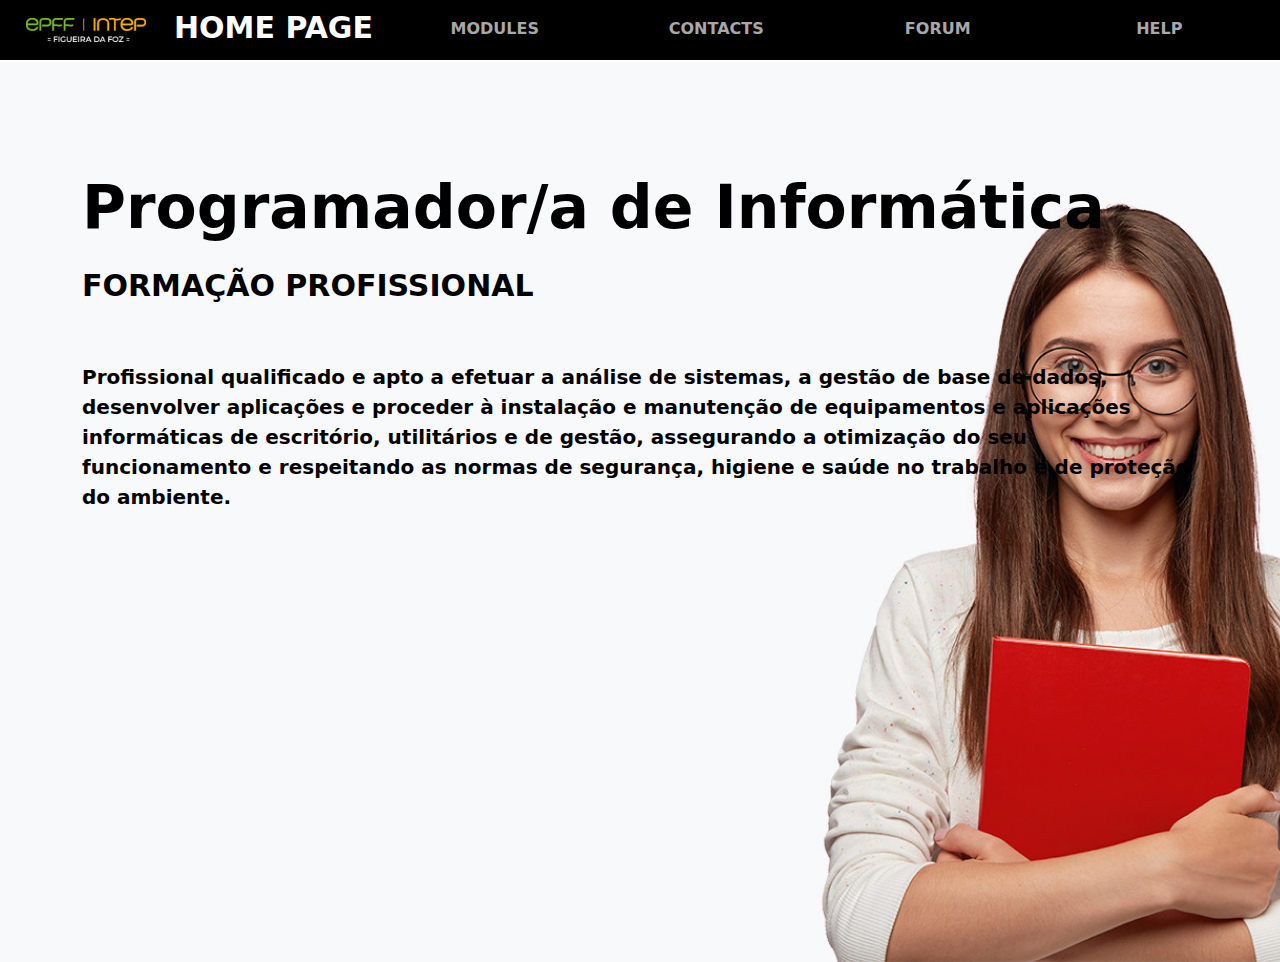
<file: index.html>
<!DOCTYPE html>
<html lang="en">
<head>
    <meta charset="UTF-8">
    <meta http-equiv="X-UA-Compatible" content="IE=edge">
    <meta name="viewport" content="width=device-width, initial-scale=1.0">
    <title>Document</title>
    <link rel="stylesheet" href="src/sass/style.css">
    <link href="https://cdn.jsdelivr.net/npm/bootstrap@5.1.3/dist/css/bootstrap.min.css" rel="stylesheet">

    <link href="https://cdn.jsdelivr.net/npm/bootstrap@5.1.3/dist/css/bootstrap.min.css" rel="stylesheet">
    <script src="https://cdn.jsdelivr.net/npm/bootstrap@5.1.3/dist/js/bootstrap.bundle.min.js"></script>

</head>
<body>

    
    

    <section class="navigate">
        <div class="container">
            <div class="navi-items">
                
                
                <a href="contact.html#mapa"><img src="src/img/school_logo.png" alt="" class="img_school_logo"></a>
                <div class="obnav"><a href="index.html" class="navi_item"  >home page</a></div>
                <div class="obnav"><a href="modules.html" class="navi_item"  >modules</a></div>
                <div class="obnav"><a href="contact.html" class="navi_item"  >contacts</a></div>
                <div class="obnav"><a href="forum.html" class="navi_item"  >forum</a></div>
                <div class="obnav"><a href="help.html" class="navi_item"  >help</a></div>
                
                
                
                
                
            </div>
        </div>
    </section>

    <section class="home_page">
        <div class="container container_mirror">
            <div class="navi-items">
                
                
                
                    <p class="curse">Programador/a de Informática</p>
                    <h2 class="h2_homepage">FORMAÇÃO PROFISSIONAL</h2>
                    <p class="hp_about_curse">Profissional qualificado e apto a efetuar a
                        análise de sistemas, a gestão de base de dados, 
                        desenvolver aplicações e proceder à instalação e manutenção 
                        de equipamentos e aplicações informáticas de escritório,
                        utilitários e de gestão, assegurando a otimização do seu
                        funcionamento e respeitando as normas de segurança,
                        higiene e saúde no trabalho e de proteção do ambiente.</pc></p>
                </div>
                
                
                
                
                
                
            </div>
        </div>
    </section>






    <script src="src/js/wow.min.js"></script>
            <script src="https://ajax.googleapis.com/ajax/libs/jquery/1.12.4/jquery.min.js"></script>
            <script src="src/js/script.js"></script>
            <script src="src/js/jquery.validate.js"></script>
            <script src="src/js/jquery.maskedinput.js"></script>
            <script>
                document.addEventListener("DOMContentLoaded", function () {
                    // Получаем имя текущего файла (например, "index.html", "modules.html", "contact.html")
                    let currentPage = window.location.pathname.split("/").pop().toLowerCase();
                    if (currentPage === "") currentPage = "index.html"; // Если это главная страница
                
                    // Ищем все ссылки в навигации
                    let links = document.querySelectorAll(".obnav a");
                
                    links.forEach(link => {
                        let linkPage = link.getAttribute("href").toLowerCase(); // Получаем имя файла из href
                
                        if (currentPage === linkPage) {
                            link.classList.add("active"); // Добавляем класс
                            link.style.pointerEvents = "none"; // Делаем ссылку неактивной
                            link.style.color = "white"; // Меняем цвет, чтобы показать, что это текущая страница
                            link.style.fontWeight = "bold"; // Делаем текст жирным
                        }
                    });
                });
                </script>
                <!--Start of Tawk.to Script-->
<script type="text/javascript">
    var Tawk_API=Tawk_API||{}, Tawk_LoadStart=new Date();
    (function(){
    var s1=document.createElement("script"),s0=document.getElementsByTagName("script")[0];
    s1.async=true;
    s1.src='https://embed.tawk.to/67b6ee794cd697191188a11c/1ikh97332';
    s1.charset='UTF-8';
    s1.setAttribute('crossorigin','*');
    s0.parentNode.insertBefore(s1,s0);
    })();
    </script>
    <!--End of Tawk.to Script-->
                
</body>
</html>
</file>
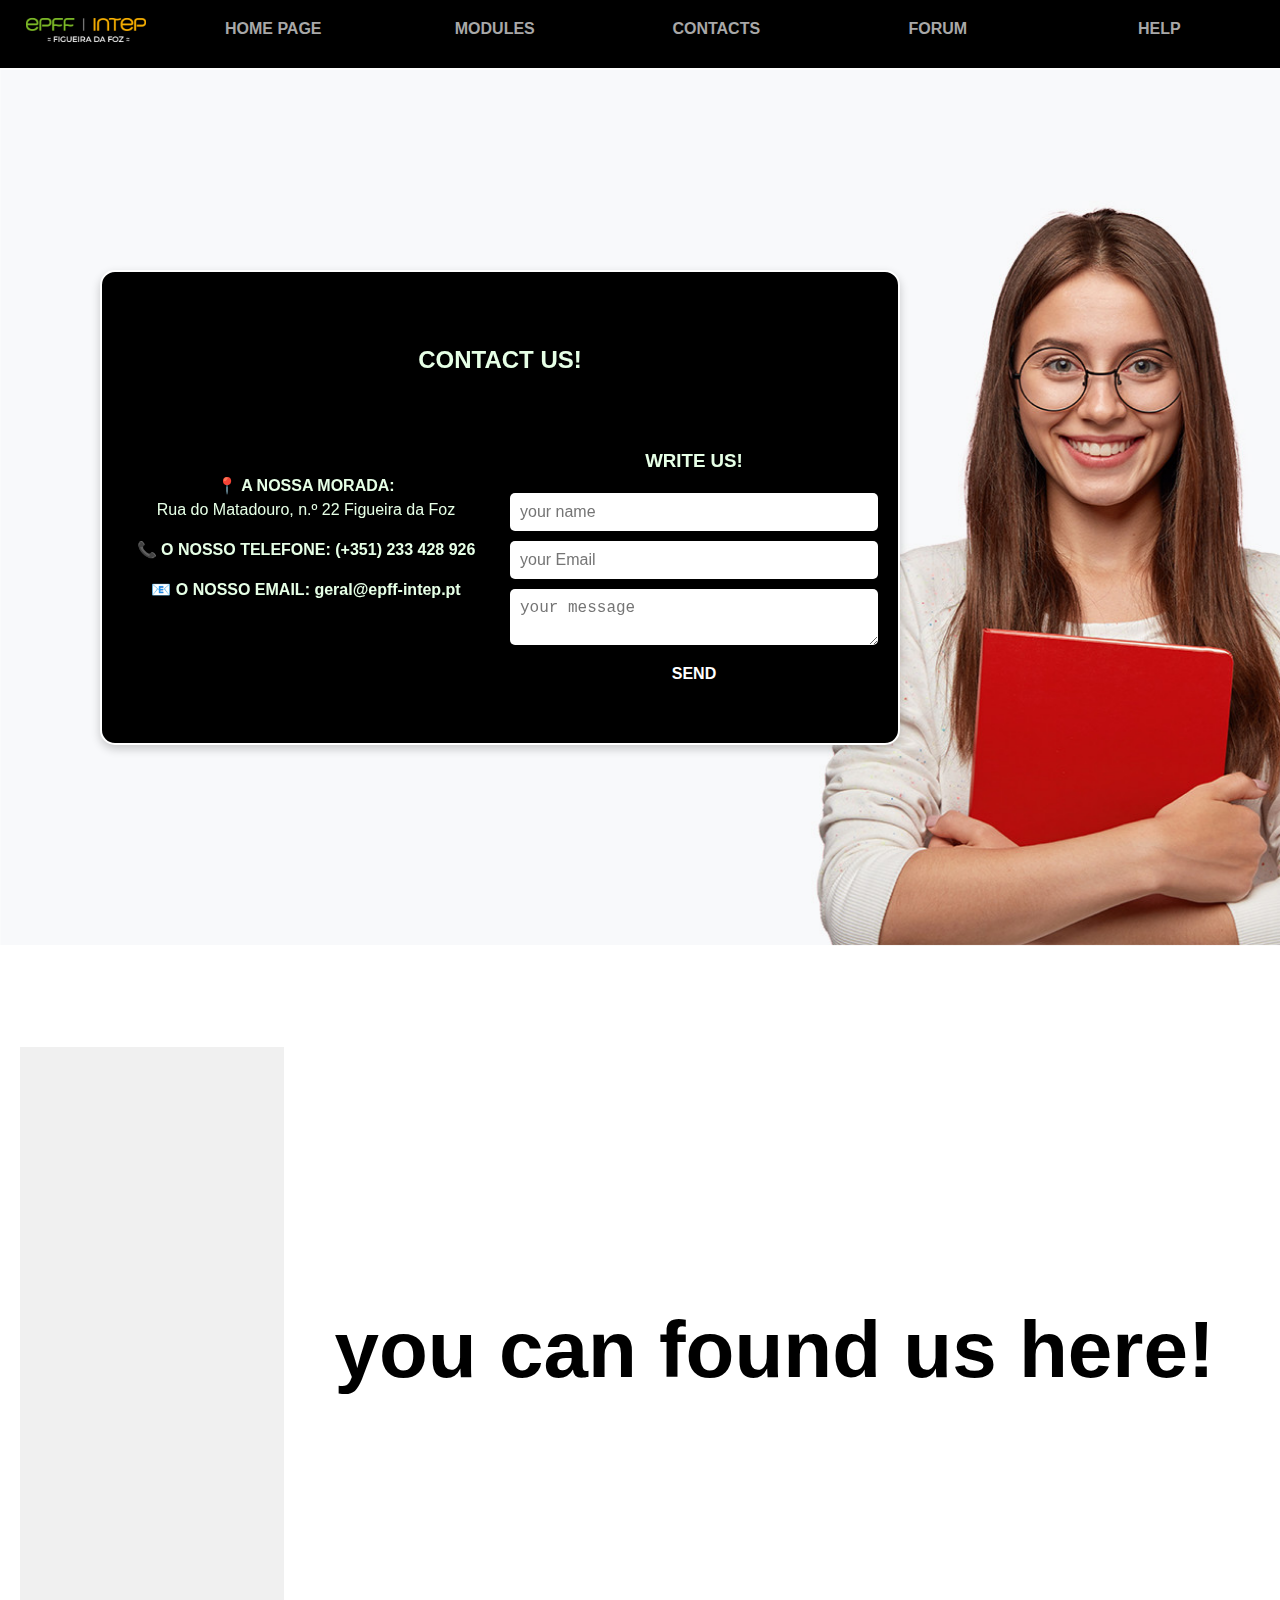
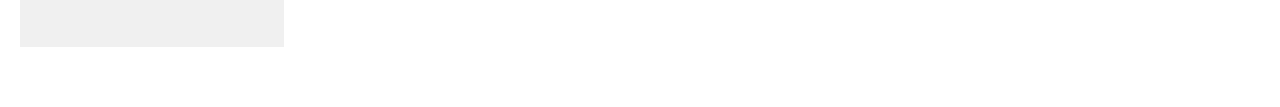
<file: contact.html>
<!DOCTYPE html>
<html lang="en">
<head>
    <meta charset="UTF-8">
    <meta http-equiv="X-UA-Compatible" content="IE=edge">
    <meta name="viewport" content="width=device-width, initial-scale=1.0">
    <title>Contact Us</title>
    <link rel="stylesheet" href="src/sass/style.css">
    <link href="https://cdn.jsdelivr.net/npm/bootstrap@5.1.3/dist/css/bootstrap.min.css" rel="stylesheet" integrity="sha384-1BmE4kWBq78iYhFldvKuhfTAU6auU8tT94WrHftjDbrCEXSU1oBoqyl2QvZ6jIW3" crossorigin="anonymous">
    <script src="https://cdn.jsdelivr.net/npm/bootstrap@5.1.3/dist/js/bootstrap.bundle.min.js" integrity="sha384-ka7Sk0Gln4gmtz2MlQnikT1wXgYsOg+OMhuP+IlRH9sENBO0LRn5q+8nbTov4+1p" crossorigin="anonymous"></script>
    <style>
        .error-message {
            color: #ff0000; /* Красный цвет для ошибок */
            font-size: 14px;
            margin-top: 5px;
            display: none; /* По умолчанию скрыто */
        }

        .success-message {
            color: #008000; /* Зеленый цвет для успешной отправки */
            font-size: 14px;
            margin-top: 10px;
            display: none; /* По умолчанию скрыто */
        }

        input:invalid, textarea:invalid {
            border-color: #ff0000; /* Красная рамка для невалидных полей */
        }

        input:valid, textarea:valid {
            border-color: #00ff00; /* Зеленая рамка для валидных полей */
        }
    </style>
</head>
<body>
    <section class="navigate">
        <div class="container">
            <div class="navi-items">
                <a href="contact.html#mapa"><img src="src/img/school_logo.png" alt="" class="img_school_logo"></a>
                <div class="obnav"><a href="index.html" class="navi_item">home page</a></div>
                <div class="obnav"><a href="modules.html" class="navi_item">modules</a></div>
                <div class="obnav"><a href="contact.html" class="navi_item">contacts</a></div>
                <div class="obnav"><a href="forum.html" class="navi_item">forum</a></div>
                <div class="obnav"><a href="help.html" class="navi_item"  >help</a></div>
            </div>
        </div>
    </section>

    <section class="home_page4">
        <div class="contact-section">
            <h2 class="h2_contact">CONTACT US!</h2>
            <div class="contact-container">
                <div class="contact-info">
                    <p><strong>📍 A NOSSA MORADA:</strong><br> Rua do Matadouro, n.º 22 Figueira da Foz</p>
                    <p><strong>📞 O NOSSO TELEFONE:</strong> <a href="tel:+351233428926">(+351) 233 428 926</a></p>
                    <p><strong>📧 O NOSSO EMAIL:</strong> <a href="mailto:geral@epff-intep.pt">geral@epff-intep.pt</a></p>
                </div>
                <div class="contact-form">
                    <h3>WRITE US!</h3>
                    <form id="contactForm">
                        <input type="text" id="name" name="name" placeholder="your name" required>
                        <div id="nameError" class="error-message"></div> <!-- Сообщение об ошибке для имени -->

                        <input type="email" id="email" name="email" placeholder="your Email" required>
                        <div id="emailError" class="error-message"></div> <!-- Сообщение об ошибке для email -->

                        <textarea id="message" name="message" placeholder="your message" required></textarea>
                        <div id="messageError" class="error-message"></div> <!-- Сообщение об ошибке для сообщения -->

                        <button type="submit">SEND</button>
                    </form>
                    <div id="successMessage" class="success-message"></div> <!-- Сообщение об успешной отправке -->
                </div>
            </div>
        </div>
    </section>

    <section class="map_sec" id="mapa">
        <div class="container">
            <div class="col-xl-8 col-lg-12">
                <div class="new">
                    <iframe class="map" src="https://www.google.com/maps/embed?pb=!1m18!1m12!1m3!1d12198.142470569568!2d-8.864136647687625!3d40.15262679456247!2m3!1f0!2f0!3f0!3m2!1i1024!2i768!4f13.1!3m3!1m2!1s0xd2237e66391495d%3A0xd3137e4a931b0b9d!2sEPFF-INTEP%20Figueira%20da%20Foz!5e0!3m2!1spt-PT!2spt!4v1739976069021!5m2!1spt-PT!2spt" width="600" height="450" style="border:0;" allowfullscreen="" loading="lazy" referrerpolicy="no-referrer-when-downgrade"></iframe>
                </div>
            </div>
            <p class="map_text">you can found us here!</p>
        </div>
    </section>

    <script>
        document.getElementById("contactForm").addEventListener("submit", function(event) {
            event.preventDefault();

            const name = document.getElementById("name");
            const email = document.getElementById("email");
            const message = document.getElementById("message");

            const nameError = document.getElementById("nameError");
            const emailError = document.getElementById("emailError");
            const messageError = document.getElementById("messageError");
            const successMessage = document.getElementById("successMessage");

            // Очищаем предыдущие сообщения об ошибках
            nameError.textContent = "";
            emailError.textContent = "";
            messageError.textContent = "";
            successMessage.textContent = "";

            let isValid = true;

            // Проверка имени
            if (name.value.trim() === "") {
                isValid = false;
                nameError.textContent = "Please enter your name.";
                nameError.style.display = "block";
            } else {
                nameError.style.display = "none";
            }

            // Проверка email с использованием регулярного выражения
            const emailPattern = /^[^\s@]+@[^\s@]+\.[^\s@]+$/; // Проверка на наличие точки после @
            if (!emailPattern.test(email.value)) {
                isValid = false;
                if (!email.value.includes("@")) {
                    emailError.textContent = "Please include an '@' in the email address. Your email is missing the '@' symbol.";
                } else if (!email.value.includes(".")) {
                    emailError.textContent = "Please include a domain in the email address (e.g., '.com', '.pt'). Your email is missing the domain (e.g., '.com').";
                } else {
                    emailError.textContent = "Please enter a valid email address (e.g., example@domain.com).";
                }
                emailError.style.display = "block";
            } else {
                emailError.style.display = "none";
            }

            // Проверка сообщения
            if (message.value.trim() === "") {
                isValid = false;
                messageError.textContent = "Please enter your message.";
                messageError.style.display = "block";
            } else {
                messageError.style.display = "none";
            }

            // Если форма валидна, отправляем данные
            if (isValid) {
                const formData = {
                    name: name.value,
                    email: email.value,
                    message: message.value
                };

                fetch("https://formspree.io/f/xbldqagd", {
                    method: "POST",
                    headers: {
                        "Content-Type": "application/json"
                    },
                    body: JSON.stringify(formData)
                })
                .then(response => {
                    if (response.ok) {
                        successMessage.textContent = "Message sent successfully!";
                        successMessage.style.display = "block";
                        // Очищаем форму после успешной отправки
                        document.getElementById("contactForm").reset();
                    } else {
                        successMessage.textContent = "Error sending message.";
                        successMessage.style.color = "#ff0000"; // Красный цвет для ошибки отправки
                        successMessage.style.display = "block";
                    }
                })
                .catch(error => {
                    successMessage.textContent = "An error occurred: " + error;
                    successMessage.style.color = "#ff0000"; // Красный цвет для ошибки
                    successMessage.style.display = "block";
                });
            }
        });
    </script>
</body>
</html>
</file>
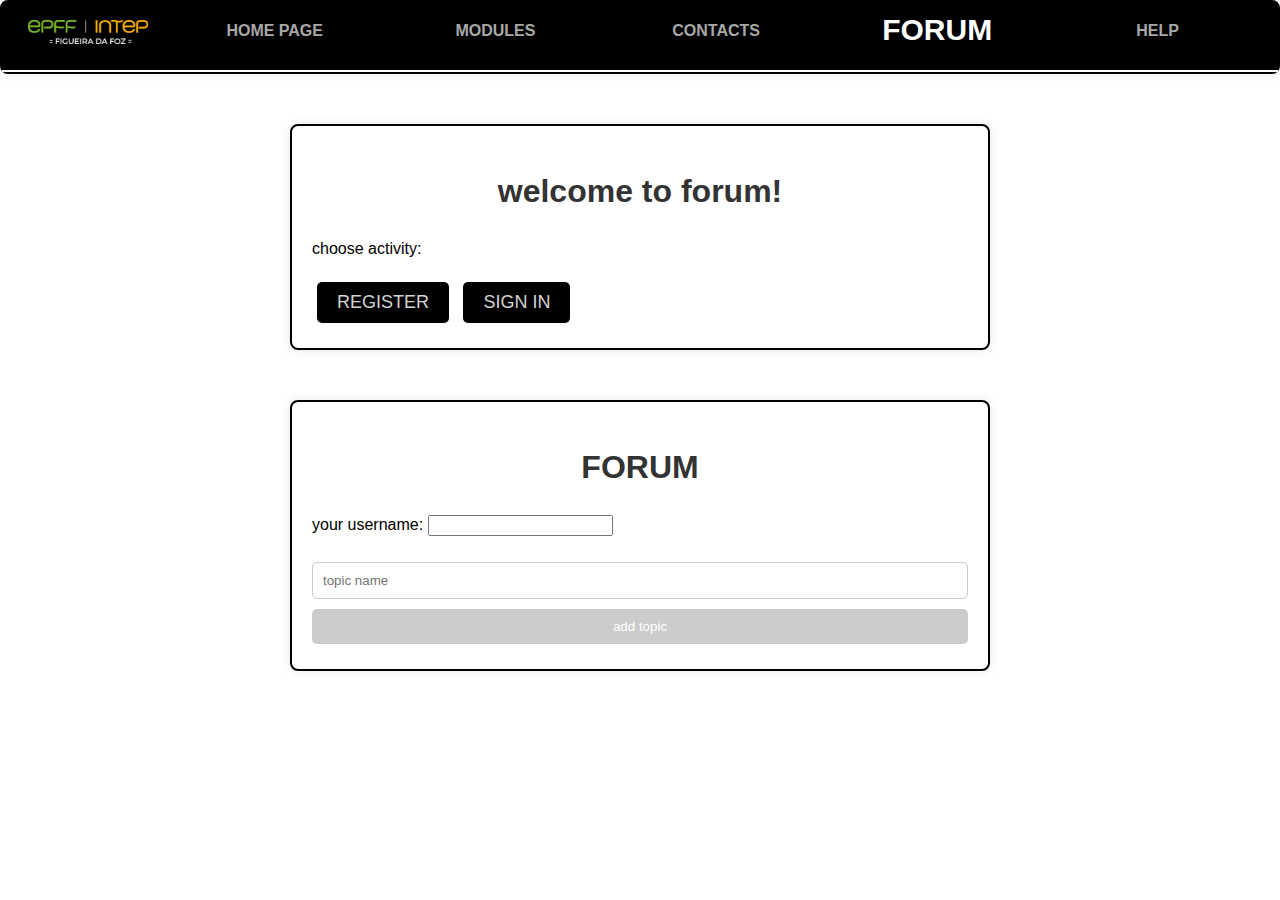
<file: forum.html>
<!DOCTYPE html>
<html lang="en">
<head>
    <meta charset="UTF-8">
    <meta http-equiv="X-UA-Compatible" content="IE=edge">
    <meta name="viewport" content="width=device-width, initial-scale=1.0">
    <title>Document</title>
    <link rel="stylesheet" href="src/sass/style.css">
    <style>
        
        .container1 { max-width: 800px; margin: auto; background: #fff; padding: 20px; border-radius: 8px; box-shadow: 0 0 10px rgba(0, 0, 0, 0.1); }
        .thread, .comment, .reply { border: 1px solid #ccc; padding: 15px; margin: 10px 0; border-radius: 5px; background: #f9f9f9; }
        .reply { margin-left: 20px; border-left: 3px solid #007BFF; padding-left: 10px; }
        .user { font-weight: bold; color: #000000; }
        .form-container { margin-top: 20px; }
        .form-container input, .form-container button { width: 100%; padding: 10px; margin: 5px 0; border: 1px solid #ccc; border-radius: 5px; }
        .form-container button { background: #007BFF; color: white; cursor: pointer; }
        .form-container button:disabled { background: #ccc; cursor: not-allowed; }
        body {
            font-family: Arial, sans-serif;
            background-color: #f4f4f4;
            margin: 0;
            padding: 0;
        }

        .container {
            margin: 50px auto;
            padding: 20px;
            background-color: #fff;
            box-shadow: 0 0 10px rgba(0, 0, 0, 0.1);
            border: 2px solid black;
            border-radius: 8px;
        }

        .container1{
            width: 700px !important;
        }


        .topic, .post, .comment {
            margin-bottom: 20px;
            padding: 15px;
            background-color: #f9f9f9;
            border-radius: 5px;
            border: 1px solid #ddd;
        }

        .topic h2, .post h3, .comment h4 {
            margin-top: 0;
        }

        .form-container {
            margin-top: 20px;
        }

        .form-container textarea {
            width: 100%;
            padding: 10px;
            margin-bottom: 10px;
            border: 1px solid #ccc;
            border-radius: 5px;
        }

        .form-container button {
            padding: 10px 20px;
            background-color: #000000;
            color: #fff;
            border: none;
            border-radius: 5px;
            cursor: pointer;
        }

        .form-container button:hover {
            color:beige;
  transition: all 0.6s ease;
  background-color: #32FF96;
        }

        h1 {
            text-align: center;
            color: #333;
        }

        .button {
            border: none;
            font-size: 18px;
            text-transform: uppercase;
            display: inline-block;
            padding: 10px 20px;
            background-color: #000000;
            color: #d3d3d3;
            text-decoration: none;
            transition: all 0.6s ease;
            border-radius: 5px;
            cursor: pointer;
            margin: 5px;
        }

        .button:hover {
            color: rgb(255, 255, 255);
            background-color: #32FF96;
            border: none;
        }

        /* Стили для модальных окон */
        .modal {
            display: none;
            position: fixed;
            z-index: 1000;
            left: 0;
            top: 0;
            width: 100%;
            height: 100%;
            background-color: rgba(0, 0, 0, 0.5);
            justify-content: center;
            align-items: center;
        }

        .modal-content {
            background-color: #fff;
            padding: 20px;
            border-radius: 8px;
            box-shadow: 0 0 10px rgba(0, 0, 0, 0.1);
            width: 500px !important;
            text-align: center;
            position: relative;
        }

        .close {
            position: absolute;
            top: 10px;
            right: 10px;
            font-size: 20px;
            cursor: pointer;
            color: #333;
        }

        .error-message {
            color: red;
            margin-bottom: 15px;
        }

        

        /* Стили для кнопок */
.delete-comment-btn, .reply-btn, .reply-to-reply-btn, .delete-reply-btn, .delete-reply-to-reply-btn, .add-comment-btn, .delete-topic-btn{
  padding: 5px 17px;
  margin: 5px;
  background-color: rgb(20, 20, 20);
  font-size: 18px;
  color: #d6d6d6;
  border-radius: 6px;
  border: none;
}

.reply-btn:hover, .reply-to-reply-btn:hover,  .add-comment-btn:hover {
  color:beige;
  transition: all 0.3s ease;
  background-color: #32FF96;
  transform: scale(1.1);
}

.delete-reply-to-reply-btn:hover, .delete-reply-btn:hover, .delete-comment-btn:hover, .delete-topic-btn:hover{
    color:beige;
  transition: all 0.3s ease;
  background-color: #e92a2a;
  transform: scale(1.1);  
}

    </style>
    
    <link href="https://cdn.jsdelivr.net/npm/bootstrap@5.1.3/dist/css/bootstrap.min.css" rel="stylesheet" integrity="sha384-1BmE4kWBq78iYhFldvKuhfTAU6auU8tT94WrHftjDbrCEXSU1oBoqyl2QvZ6jIW3" crossorigin="anonymous">
    <script src="https://cdn.jsdelivr.net/npm/bootstrap@5.1.3/dist/js/bootstrap.bundle.min.js" integrity="sha384-ka7Sk0Gln4gmtz2MlQnikT1wXgYsOg+OMhuP+IlRH9sENBO0LRn5q+8nbTov4+1p" crossorigin="anonymous"></script>
</head>
<body>
    
    <section class="navigate">
        <div class="container">
            <div class="navi-items">
                
                
                <a href="contact.html#mapa"><img src="src/img/school_logo.png" alt="" class="img_school_logo"></a>
                <div class="obnav"><a href="index.html" class="navi_item"  >home page</a></div>
                <div class="obnav"><a href="modules.html" class="navi_item"  >modules</a></div>
                <div class="obnav"><a href="contact.html" class="navi_item"  >contacts</a></div>
                <div class="obnav"><a href="forum.html" class="navi_item"  >forum</a></div>
                <div class="obnav"><a href="help.html" class="navi_item"  >help</a></div>
                
            </div>
        </div>
    </section>

<section class="home_page_forum">
    <div class="container container1" id="container">
        <h1>welcome to forum!</h1>
        <p>choose activity:</p>
        <button class="button" onclick="openRegisterModal()">register</button>
        <button class="button" onclick="openLoginModal()">sign in</button>
    </div>

    <!-- Модальное окно для регистрации -->
    <div id="registerModal" class="modal">
        <div class="modal-content">
            <span class="close" onclick="closeModal()">&times;</span>
            <h2>Registration</h2>
            <div id="registerError" class="error-message"></div>
            <form id="registrationForm">
                <input type="text" name="username" placeholder="user name" required>
                <input type="password" name="password" placeholder="password" required> <br>
                <p class="registr_inline"><input  type="radio" id="teacher" name="choice" value="teacher">teacher</p> 
                <p class="registr_inline"><input  class="registr_inline" type="radio" id="student" name="choice" value="student">student</p> <br>
                <button class="button button_registr_modal" type="submit" id="registerButton">register</button>
            </form>            
            
        </div>
    </div>

        <!-- Универсальное модальное окно для комментариев, ответов и ответов на ответы -->
    <div id="commentModal" class="modal">
        <div class="modal-content">
            <span class="close" onclick="closeCommentModal()">&times;</span>
            <h2 id="modalTitle">Add Comment</h2>
            <textarea id="commentText" placeholder="Write your message..."></textarea>
            <button class="button" onclick="submitComment()">Submit</button>
        </div>
    </div>

    <script>
        document.getElementById('registerButton').removeAttribute('disabled');
        </script>

    <!-- Модальное окно для авторизации -->
    <div id="loginModal" class="modal">
        <div class="modal-content">
            <span class="close" onclick="closeModal()">&times;</span>
            <h2>SIGN IN</h2>
            <div id="loginError" class="error-message"></div>
            <form id="loginForm">
                <input type="text" name="username" placeholder="user name" required>
                <input type="password" name="password" placeholder="password" required><br>
                <button class="button button_registr_modal" type="submit" id="loginButton">SIGN</button>
            </form>            
        </div>
    </div>

    <div class="container container1">
        <h1>FORUM</h1>
        <div>
            <label for="username">your username:</label>
            <input type="text" id="username" readonly>
        </div>
        <div id="forum"></div>
        <div class="form-container">
            <input type="text" id="threadTitle" placeholder="topic name">
            <button class="topic_button" id="addThreadBtn" onclick="addThread()" disabled>add topic</button>
        </div>
    </div>
</section>
    <script>
// Переменные для хранения контекста
let currentAction = null; // Может быть 'comment', 'reply', 'replyToReply'
let currentTopicIndex = null;
let currentPostIndex = null;
let currentReplyIndex = null;

// Функция для открытия модального окна
// Функция для открытия модального окна
function openCommentModal(action, topicIndex, postIndex = null, replyIndex = null) {
    currentAction = action;
    currentTopicIndex = topicIndex;
    currentPostIndex = postIndex;
    currentReplyIndex = replyIndex;

    // Устанавливаем заголовок модального окна в зависимости от действия
    const modalTitle = document.getElementById('modalTitle');
    if (action === 'comment') {
        modalTitle.textContent = 'Add Comment';
    } else if (action === 'reply') {
        modalTitle.textContent = 'Add Reply';
    } else if (action === 'replyToReply') {
        modalTitle.textContent = 'Add Reply to Reply';
    }

    document.getElementById('commentModal').style.display = 'flex';
}

// Функция для закрытия модального окна
function closeCommentModal() {
    document.getElementById('commentModal').style.display = 'none';
    document.getElementById('commentText').value = ''; // Очищаем поле
}

// Функция для отправки комментария, ответа или ответа на ответ
// Функция для отправки комментария, ответа или ответа на ответ
function submitComment() {
    const commentText = document.getElementById('commentText').value;
    const author = getUsername();

    if (!commentText || !author) {
        alert("Please enter a message.");
        return;
    }

    if (currentAction === 'comment') {
        // Добавляем новый комментарий к теме
        const newPost = {
            author: author,
            content: commentText,
            replies: []
        };
        topics[currentTopicIndex].posts.push(newPost);
    } else if (currentAction === 'reply') {
        // Добавляем ответ на комментарий
        const newReply = {
            author: author,
            content: commentText
        };
        topics[currentTopicIndex].posts[currentPostIndex].replies.push(newReply);
    } else if (currentAction === 'replyToReply') {
        // Добавляем ответ на ответ
        const newReplyToReply = {
            author: author,
            content: commentText
        };
        if (!topics[currentTopicIndex].posts[currentPostIndex].replies[currentReplyIndex].replies) {
            topics[currentTopicIndex].posts[currentPostIndex].replies[currentReplyIndex].replies = [];
        }
        topics[currentTopicIndex].posts[currentPostIndex].replies[currentReplyIndex].replies.push(newReplyToReply);
    }

    saveTopics();
    loadPosts(currentTopicIndex);
    closeCommentModal();
}







async function addThread() {
    const title = document.getElementById("threadTitle").value;
    const author = document.getElementById("username").value;

    if (!title || !author) return;

    const response = await fetch('add_topic.php', {
        method: 'POST',
        headers: {
            'Content-Type': 'application/json',
        },
        body: JSON.stringify({ title, user_id: 1 }), // Замените 1 на реальный ID пользователя
    });

    const result = await response.json();

    if (result.success) {
        loadTopics(); // Перезагружаем список тем
        document.getElementById("threadTitle").value = "";
    } else {
        alert(result.message);
    }
}
async function loadMessages(topicId) {
    const response = await fetch(`get_messages.php?topic_id=${topicId}`);
    const result = await response.json();

    if (result.success) {
        const commentsDiv = document.getElementById(`comments-${topicId}`);
        commentsDiv.innerHTML = ""; // Очищаем текущие сообщения

        result.messages.forEach(message => {
            const comment = document.createElement("div");
            comment.className = "comment";
            comment.innerHTML = `
                <div class='user'>${message.author}:</div> ${message.message}
            `;
            commentsDiv.appendChild(comment);
        });
    }
}
document.addEventListener("DOMContentLoaded", function () {
    loadTopics(); // Загружаем темы при загрузке страницы
});

let topics = JSON.parse(localStorage.getItem('topics')) || [];

function saveTopics() {
    localStorage.setItem('topics', JSON.stringify(topics));
}

function loadTopics() {
    const forum = document.getElementById("forum");
    forum.innerHTML = ""; // Очищаем текущий список тем

    topics.forEach((topic, index) => {
        const thread = document.createElement("div");
        thread.className = "thread";
        thread.innerHTML = `
            <div class='user'>${topic.author}:</div> ${topic.title}
            ${getUsername() === topic.author ? `<button class="delete-topic-btn" onclick='deleteTopic(${index})'>Delete Topic</button>` : ''}
            <div class='posts' id='posts-${index}'></div>
        `;
        forum.appendChild(thread);

        // Автоматически загружаем комментарии для каждой темы
        loadPosts(index);
    });
}

function addThread() {
    const title = document.getElementById("threadTitle").value;
    const author = getUsername();

    if (!title || !author) return;

    const newTopic = {
        id: topics.length,
        title: title,
        author: author,
        posts: []
    };

    topics.push(newTopic);
    saveTopics();
    loadTopics();
    document.getElementById("threadTitle").value = "";
}

function deleteTopic(index) {
    if (getUsername() === topics[index].author) {
        topics.splice(index, 1);
        saveTopics();
        loadTopics(); // Перезагружаем список тем
    } else {
        alert("Вы не можете удалить эту тему, так как вы не являетесь её автором.");
    }
}

function addPost(index) {
    const commentText = document.getElementById(`comment-${index}`).value;
    const author = getUsername();

    if (!commentText || !author) return;

    const newPost = {
        author: author,
        content: commentText,
        replies: []
    };

    topics[index].posts.push(newPost);
    saveTopics();
    loadPosts(index);
}

function deletePost(topicIndex, postIndex) {
    if (getUsername() === topics[topicIndex].posts[postIndex].author) {
        topics[topicIndex].posts.splice(postIndex, 1);
        saveTopics();
        loadPosts(topicIndex);
    } else {
        alert("Вы не можете удалить этот комментарий, так как вы не являетесь его автором.");
    }
}

function loadPosts(index) {
    const postsDiv = document.getElementById(`posts-${index}`);
    postsDiv.innerHTML = ""; // Очищаем текущие сообщения

    topics[index].posts.forEach((post, postIndex) => {
        const postElement = document.createElement("div");
        postElement.className = "post";
        postElement.innerHTML = `
            <div class='user'>${post.author}:</div> ${post.content}
            ${getUsername() === post.author ? `<button class="delete-comment-btn " onclick='deletePost(${index}, ${postIndex})'>Delete Comment</button>` : ''}
            <button class="reply-btn" onclick='openCommentModal("reply", ${index}, ${postIndex})'>Reply</button>
            <div class='replies' id='replies-${index}-${postIndex}'></div>
        `;
        postsDiv.appendChild(postElement);

        // Автоматически загружаем ответы для каждого комментария
        loadReplies(index, postIndex);
    });

    // Кнопка для добавления комментария
    const addCommentButton = document.createElement("button");
    addCommentButton.innerText = "Add Comment";
    addCommentButton.className = "add-comment-btn";
    addCommentButton.onclick = () => openCommentModal('comment', index);
    postsDiv.appendChild(addCommentButton);
}

function addReply(topicIndex, postIndex) {
    const replyText = document.getElementById(`reply-${topicIndex}-${postIndex}`).value;
    const author = getUsername();

    if (!replyText || !author) return;

    const newReply = {
        author: author,
        content: replyText
    };

    topics[topicIndex].posts[postIndex].replies.push(newReply);
    saveTopics();
    loadReplies(topicIndex, postIndex);
}

function loadReplies(topicIndex, postIndex) {
    const repliesDiv = document.getElementById(`replies-${topicIndex}-${postIndex}`);
    repliesDiv.innerHTML = ""; // Очищаем текущие ответы

    topics[topicIndex].posts[postIndex].replies.forEach((reply, replyIndex) => {
        const replyElement = document.createElement("div");
        replyElement.className = "reply";
        replyElement.innerHTML = `
            <div class='user'>${reply.author}:</div> ${reply.content}
            ${getUsername() === reply.author ? `<button class="delete-reply-btn" onclick='deleteReply(${topicIndex}, ${postIndex}, ${replyIndex})'>Delete Reply</button>` : ''}
            <button class="reply-to-reply-btn" onclick='openCommentModal("replyToReply", ${topicIndex}, ${postIndex}, ${replyIndex})'>Reply to Reply</button>
            <div class='reply-to-reply' id='reply-to-reply-${topicIndex}-${postIndex}-${replyIndex}'></div>
        `;
        repliesDiv.appendChild(replyElement);

        // Автоматически загружаем ответы на ответы
        loadRepliesToReply(topicIndex, postIndex, replyIndex);
    });
}

function addReplyToReply(topicIndex, postIndex, replyIndex) {
    const replyText = document.getElementById(`reply-to-reply-${topicIndex}-${postIndex}-${replyIndex}`).value;
    const author = getUsername();

    if (!replyText || !author) return;

    const newReplyToReply = {
        author: author,
        content: replyText
    };

    if (!topics[topicIndex].posts[postIndex].replies[replyIndex].replies) {
        topics[topicIndex].posts[postIndex].replies[replyIndex].replies = [];
    }

    topics[topicIndex].posts[postIndex].replies[replyIndex].replies.push(newReplyToReply);
    saveTopics();
    loadRepliesToReply(topicIndex, postIndex, replyIndex);
}

function loadRepliesToReply(topicIndex, postIndex, replyIndex) {
    const repliesToReplyDiv = document.getElementById(`reply-to-reply-${topicIndex}-${postIndex}-${replyIndex}`);
    repliesToReplyDiv.innerHTML = ""; // Очищаем текущие ответы на ответы

    if (topics[topicIndex].posts[postIndex].replies[replyIndex].replies) {
        topics[topicIndex].posts[postIndex].replies[replyIndex].replies.forEach((replyToReply, replyToReplyIndex) => {
            const replyToReplyElement = document.createElement("div");
            replyToReplyElement.className = "reply-to-reply";
            replyToReplyElement.innerHTML = `
                <div class='user'>${replyToReply.author}:</div> ${replyToReply.content}
                ${getUsername() === replyToReply.author ? `<button class="delete-reply-to-reply-btn" onclick='deleteReplyToReply(${topicIndex}, ${postIndex}, ${replyIndex}, ${replyToReplyIndex})'>Delete Reply to Reply</button>` : ''}
            `;
            repliesToReplyDiv.appendChild(replyToReplyElement);
        });
    }
}

function deleteReply(topicIndex, postIndex, replyIndex) {
    if (getUsername() === topics[topicIndex].posts[postIndex].replies[replyIndex].author) {
        topics[topicIndex].posts[postIndex].replies.splice(replyIndex, 1);
        saveTopics();
        loadReplies(topicIndex, postIndex);
    } else {
        alert("Вы не можете удалить этот ответ, так как вы не являетесь его автором.");
    }
}

function deleteReplyToReply(topicIndex, postIndex, replyIndex, replyToReplyIndex) {
    if (getUsername() === topics[topicIndex].posts[postIndex].replies[replyIndex].replies[replyToReplyIndex].author) {
        topics[topicIndex].posts[postIndex].replies[replyIndex].replies.splice(replyToReplyIndex, 1);
        saveTopics();
        loadRepliesToReply(topicIndex, postIndex, replyIndex);
    } else {
        alert("Вы не можете удалить этот ответ на ответ, так как вы не являетесь его автором.");
    }
}

function getUsername() {
    return document.getElementById("username").value || "Аноним";
}








function addComment(button) {
    let commentText = prompt("Enter your comment:");
    if (!commentText) return;
    let comment = document.createElement("div");
    comment.className = "comment";
    comment.innerHTML = `<div class='user'>${getUsername()}:</div> ${commentText}
        <button class="reply-btn" onclick='addReply(this)'>Reply</button>
        <div class='replies'></div>`;
    button.nextElementSibling.appendChild(comment);
}














        document.addEventListener("DOMContentLoaded", function() {
            fetch('get_username.php')
                .then(response => response.json())
                .then(data => {
                    document.getElementById("username").value = data.username;
                    if (data.username !== "Аноним") {
                        document.getElementById("addThreadBtn").disabled = false;
                    }
                })
                .catch(error => console.error('Ошибка загрузки ника:', error));
        });

function getUsername() {
    return document.getElementById("username").value || "Аноним";
}
        function addComment(button) {
            let commentText = prompt("Введите комментарий:");
            if (!commentText) return;
            let comment = document.createElement("div");
            comment.className = "comment";
            comment.innerHTML = `<div class='user'>${getUsername()}:</div> ${commentText}
                <button onclick='addReply(this)'>Ответить</button>
                <div class='replies'></div>`;
            button.nextElementSibling.appendChild(comment);
        }





    </script>












<script>
    // Функции для открытия модальных окон
    function openRegisterModal() {
        document.getElementById('registerModal').style.display = 'flex';
    }

    function openLoginModal() {
        document.getElementById('loginModal').style.display = 'flex';
    }

    // Функция для закрытия модальных окон
    function closeModal() {
        document.getElementById('registerModal').style.display = 'none';
        document.getElementById('loginModal').style.display = 'none';
    }

    // Закрытие модального окна при клике вне его области
    window.onclick = function(event) {
        if (event.target.classList.contains('modal')) {
            closeModal();
        }
    }

    // Функция для отображения приветственного сообщения
    function showWelcomeMessage(username, role) {
    const container = document.getElementById('container');
    const usernameField = document.getElementById('username');

    // Обновляем приветственное сообщение
    container.innerHTML = `
        <h1>WELCOME, ${username} (${role})!</h1>
        <p>you successfull enter in system.</p>
        <button class="button" onclick="logout()">log out</button>
    `;

    // Обновляем поле с именем пользователя (с ролью)
    usernameField.value = `${username} (${role})`;

    // Активируем кнопку добавления темы, если пользователь авторизован
    document.getElementById("addThreadBtn").disabled = false;
}

    // Функция для выхода (просто пример)
    function logout() {
    // Очищаем localStorage
    localStorage.removeItem('userRole');
    localStorage.removeItem('username');

    const container = document.getElementById('container');
    const usernameField = document.getElementById('username');

    // Сбрасываем приветственное сообщение
    container.innerHTML = `
        <h1>WELCOME!</h1>
        <p>choose action:</p>
        <button class="button" onclick="openRegisterModal()">REGISTER</button>
        <button class="button" onclick="openLoginModal()">SIGN IN</button>
    `;

    // Сбрасываем поле с именем пользователя
    usernameField.value = "";

    // Деактивируем кнопку добавления темы
    document.getElementById("addThreadBtn").disabled = true;
}

document.addEventListener("DOMContentLoaded", function() {
    document.getElementById("registrationForm").addEventListener("submit", submitRegisterForm);
});

async function submitRegisterForm(event) {
    event.preventDefault();
    
    const formData = new FormData(event.target);

    try {
        const response = await fetch('register.php', {
            method: 'POST',
            body: formData
        });

        // Проверяем, правильный ли формат ответа (JSON)
        const text = await response.text();
        console.log("Ответ сервера:", text); // Логируем ответ сервера

        const result = JSON.parse(text); // Пробуем распарсить JSON

        if (result.success) {
            closeModal();
            localStorage.setItem('username', formData.get('username'));
            updateUIAfterLogin(formData.get('username'), "студент");
        } else {
            document.getElementById('registerError').textContent = result.message;
        }
    } catch (error) {
        console.error("Ошибка запроса:", error);
        document.getElementById('registerError').textContent = "Ошибка при регистрации.";
    }
}

async function submitLoginForm(event) {
    event.preventDefault(); // Остановка стандартной отправки формы

    const formData = new FormData(event.target);
    const username = formData.get('username'); // Получаем имя пользователя
    const password = formData.get('password'); // Получаем пароль

    try {
        const response = await fetch('login.php', {
            method: 'POST',
            body: formData
        });

        const result = await response.json();

        if (result.success) {
            const role = result.role || 'студент'; // Получаем роль (если сервер ее передает)

            // Сохраняем данные в localStorage
            localStorage.setItem('username', username);
            localStorage.setItem('userRole', role);

            // Закрываем модальное окно
            closeModal();

            // Обновляем интерфейс
            updateUIAfterLogin(username, role);
        } else {
            document.getElementById('loginError').textContent = result.message;
        }
    } catch (error) {
        console.error("Ошибка входа:", error);
        document.getElementById('loginError').textContent = "Ошибка подключения к серверу.";
    }
}

// Привязываем обработчик только после определения функции
document.addEventListener("DOMContentLoaded", function() {
    document.getElementById("loginForm").addEventListener("submit", submitLoginForm);
});

function updateUIAfterLogin(username, role) {
    const container = document.getElementById('container');
    container.innerHTML = `
        <h1>WELCOME, ${username} (${role})!</h1>
        <p class="green_p">you successfull enter in system.</p>
        <button class="button delete-topic-btn" onclick="logout()">log out</button>
    `;
    document.getElementById("username").value = username;
    document.getElementById("addThreadBtn").disabled = false;
}

document.addEventListener("DOMContentLoaded", function() {
    // Получаем имя пользователя и роль из localStorage
    const username = localStorage.getItem('username');
    const role = localStorage.getItem('userRole');

    if (username && role) {
        // Если пользователь авторизован, обновляем приветственное сообщение и поле с именем
        updateUIAfterLogin(username, role);
    } else {
        // Если пользователь не авторизован, загружаем данные с сервера
        fetch('get_username.php')
            .then(response => response.json())
            .then(data => {
                document.getElementById("username").value = data.username;
                if (data.username !== "Аноним") {
                    document.getElementById("addThreadBtn").disabled = false;
                }
            })
            .catch(error => console.error('Ошибка загрузки ника:', error));
    }
});
function deleteComment(commentIndex) {
    const topicIndex = commentIndex.split('-')[0];
    const postIndex = commentIndex.split('-')[1];

    if (getUsername() === topics[topicIndex].posts[postIndex].author) {
        topics[topicIndex].posts.splice(postIndex, 1);
        saveTopics();
        loadPosts(topicIndex); // Перезагружаем комментарии
    } else {
        alert("Вы не можете удалить этот комментарий, так как вы не являетесь его автором.");
    }
}
function updateDeleteButtons() {
    const threads = document.querySelectorAll('.thread');
    threads.forEach(thread => {
        const author = thread.querySelector('.user').textContent.replace(':', '').trim();
        if (author === localStorage.getItem('username')) {
            // Проверяем, есть ли уже кнопка удаления
            if (!thread.querySelector('button[onclick*="deleteTopic"]')) {
                const deleteButton = document.createElement('button');
                deleteButton.textContent = 'Удалить тему';
                deleteButton.onclick = () => deleteTopic(thread.dataset.index);
                thread.appendChild(deleteButton);
            }
        }
    });

    const comments = document.querySelectorAll('.comment');
    comments.forEach(comment => {
        const author = comment.querySelector('.user').textContent.replace(':', '').trim();
        if (author === localStorage.getItem('username')) {
            // Проверяем, есть ли уже кнопка удаления
            if (!comment.querySelector('button[onclick*="deleteComment"]')) {
                const deleteButton = document.createElement('button');
                deleteButton.textContent = 'Удалить комментарий';
                deleteButton.onclick = () => deleteComment(comment.dataset.index);
                comment.appendChild(deleteButton);
            }
        }
    });
}
document.getElementById("registrationForm").addEventListener("submit", submitRegisterForm);
</script>
    





    <script src="src/js/wow.min.js"></script>
            <script src="https://ajax.googleapis.com/ajax/libs/jquery/1.12.4/jquery.min.js"></script>
            <script src="src/js/script.js"></script>
            <script src="src/js/jquery.validate.js"></script>
            <script src="src/js/jquery.maskedinput.js"></script>
            <script>
                document.addEventListener("DOMContentLoaded", function () {
                    // Получаем имя текущего файла (например, "index.html", "modules.html", "contact.html")
                    let currentPage = window.location.pathname.split("/").pop().toLowerCase();
                    if (currentPage === "") currentPage = "index.html"; // Если это главная страница
                
                    // Ищем все ссылки в навигации
                    let links = document.querySelectorAll(".obnav a");
                
                    links.forEach(link => {
                        let linkPage = link.getAttribute("href").toLowerCase(); // Получаем имя файла из href
                
                        if (currentPage === linkPage) {
                            link.classList.add("active"); // Добавляем класс
                            link.style.pointerEvents = "none"; // Делаем ссылку неактивной
                            link.style.color = "white"; // Меняем цвет, чтобы показать, что это текущая страница
                            link.style.fontWeight = "bold"; // Делаем текст жирным
                        }
                    });
                });
                </script>
                <!--Start of Tawk.to Script-->
<script type="text/javascript">
    var Tawk_API=Tawk_API||{}, Tawk_LoadStart=new Date();
    (function(){
    var s1=document.createElement("script"),s0=document.getElementsByTagName("script")[0];
    s1.async=true;
    s1.src='https://embed.tawk.to/67b6ee794cd697191188a11c/1ikh97332';
    s1.charset='UTF-8';
    s1.setAttribute('crossorigin','*');
    s0.parentNode.insertBefore(s1,s0);
    })();
    </script>
    <!--End of Tawk.to Script-->
                
</body>
</html>
</file>
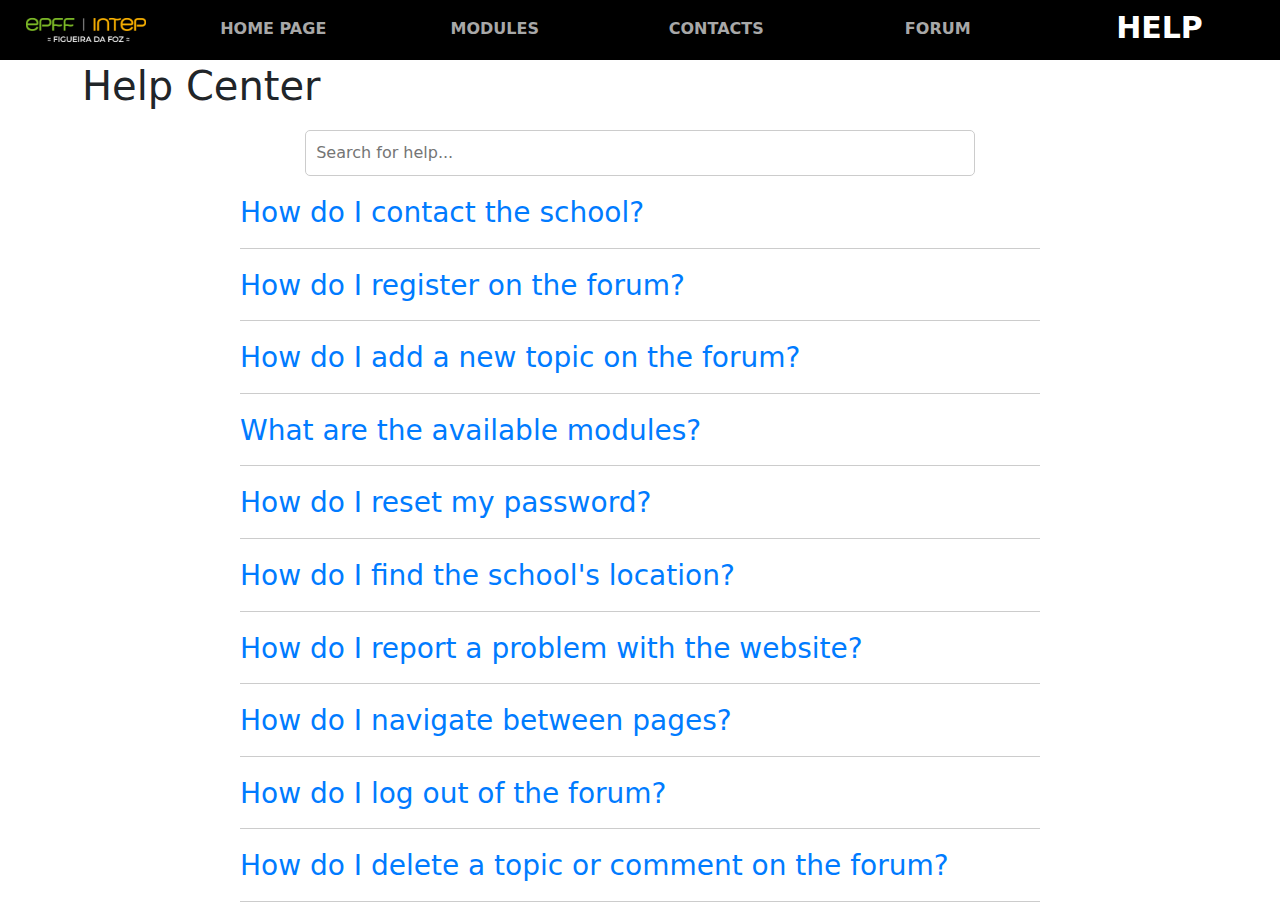
<file: help.html>
<!DOCTYPE html>
<html lang="en">
<head>
    <meta charset="UTF-8">
    <meta http-equiv="X-UA-Compatible" content="IE=edge">
    <meta name="viewport" content="width=device-width, initial-scale=1.0">
    <title>Help Page</title>
    <link rel="stylesheet" href="src/sass/style.css">
    <link href="https://cdn.jsdelivr.net/npm/bootstrap@5.1.3/dist/css/bootstrap.min.css" rel="stylesheet">
    <style>
        .search-container {
            margin: 20px 0;
            text-align: center;
        }
        .search-container input {
            width: 60%;
            padding: 10px;
            border: 1px solid #ccc;
            border-radius: 5px;
        }
        .faq-section {
            margin: 20px auto;
            max-width: 800px;
        }
        .faq-item {
            margin-bottom: 20px;
            border-bottom: 1px solid #ccc;
            padding-bottom: 10px;
        }
        .faq-item h3 {
            color: #007BFF;
            cursor: pointer;
        }
        .faq-item p {
            display: none;
            margin-top: 10px;
        }
        .highlight {
            background-color: yellow;
        }
        .faq-item p {
    display: none;
    transition: all 0.3s ease-in-out;
}

    </style>
</head>
<body>

    <section class="navigate">
        <div class="container">
            <div class="navi-items">
                <a href="contact.html#mapa"><img src="src/img/school_logo.png" alt="" class="img_school_logo"></a>
                <div class="obnav"><a href="index.html" class="navi_item">home page</a></div>
                <div class="obnav"><a href="modules.html" class="navi_item">modules</a></div>
                <div class="obnav"><a href="contact.html" class="navi_item">contacts</a></div>
                <div class="obnav"><a href="forum.html" class="navi_item">forum</a></div>
                <div class="obnav"><a href="help.html" class="navi_item">help</a></div>
            </div>
        </div>
    </section>

    <section class="help-page">
        <div class="container">
            <h1>Help Center</h1>
            <div class="search-container">
                <input type="text" id="searchInput" placeholder="Search for help...">
            </div>
            <div class="faq-section" id="faqSection">
                <div class="faq-item">
                    <h3>How do I contact the school?</h3>
                    <p>You can contact the school by visiting the <a href="contact.html">Contact Us</a> page. There, you will find the school's address, phone number, and email. You can also use the contact form to send a message directly.</p>
                </div>
                <div class="faq-item">
                    <h3>How do I register on the forum?</h3>
                    <p>To register on the forum, click on the "Register" button on the <a href="forum.html">Forum</a> page. Fill in the required details, such as your username, password, and role (student or teacher). Once registered, you can log in and participate in discussions.</p>
                </div>
                <div class="faq-item">
                    <h3>How do I add a new topic on the forum?</h3>
                    <p>After logging in, go to the <a href="forum.html">Forum</a> page. Enter the topic name in the input field and click the "Add Topic" button. You can then add comments and replies to the topic.</p>
                </div>
                <div class="faq-item">
                    <h3>What are the available modules?</h3>
                    <p>You can find a list of all available modules on the <a href="modules.html">Modules</a> page. Each module has detailed information about its objectives and content.</p>
                </div>
                <div class="faq-item">
                    <h3>How do I reset my password?</h3>
                    <p>If you forget your password, you can reset it by clicking on the "Forgot Password" link on the login page. Follow the instructions to reset your password.</p>
                </div>
                <div class="faq-item">
                    <h3>How do I find the school's location?</h3>
                    <p>You can find the school's location on the <a href="contact.html">Contact Us</a> page. There is an embedded Google Map that shows the exact location of the school.</p>
                </div>
                <div class="faq-item">
                    <h3>How do I report a problem with the website?</h3>
                    <p>If you encounter any issues with the website, please use the contact form on the <a href="contact.html">Contact Us</a> page to report the problem. Provide as much detail as possible so we can assist you.</p>
                </div>
                <div class="faq-item">
                    <h3>How do I navigate between pages?</h3>
                    <p>You can navigate between pages using the navigation bar at the top of each page. The navigation bar includes links to the Home Page, Modules, Contacts, Forum, and Help pages.</p>
                </div>
                <div class="faq-item">
                    <h3>How do I log out of the forum?</h3>
                    <p>To log out of the forum, click on the "Log Out" button located in the top-right corner of the forum page. This will log you out of your account.</p>
                </div>
                <div class="faq-item">
                    <h3>How do I delete a topic or comment on the forum?</h3>
                    <p>You can only delete a topic or comment if you are the author. Click the "Delete" button next to the topic or comment you wish to remove. Note that this action cannot be undone.</p>
                </div>
            </div>
        </div>
    </section>

    <script>
        // Search functionality
        document.getElementById('searchInput').addEventListener('input', function () {
    const searchTerm = this.value.toLowerCase();
    const faqItems = document.querySelectorAll('.faq-item');

    faqItems.forEach(item => {
        const questionEl = item.querySelector('h3');
        const answerEl = item.querySelector('p');

        const question = questionEl.textContent.toLowerCase();
        const answer = answerEl.textContent.toLowerCase();

        // Очистка предыдущих выделений
        questionEl.innerHTML = questionEl.textContent;
        answerEl.innerHTML = answerEl.textContent;

        if (question.includes(searchTerm) || answer.includes(searchTerm)) {
            item.style.display = 'block';

            // Выделение текста
            if (searchTerm.length > 0) {
                const regex = new RegExp(`(${searchTerm})`, 'gi');
                questionEl.innerHTML = questionEl.textContent.replace(regex, `<span class="highlight">$1</span>`);
                answerEl.innerHTML = answerEl.textContent.replace(regex, `<span class="highlight">$1</span>`);
            }
        } else {
            item.style.display = 'none';
        }
    });
});


        // Toggle FAQ answers
        document.querySelectorAll('.faq-item h3').forEach(question => {
    question.addEventListener('click', () => {
        const answer = question.nextElementSibling;
        answer.style.display = answer.style.display === 'block' ? 'none' : 'block';
    });
});

    </script>

    <script src="src/js/wow.min.js"></script>
    <script src="https://ajax.googleapis.com/ajax/libs/jquery/1.12.4/jquery.min.js"></script>
    <script src="src/js/script.js"></script>
    <script src="src/js/jquery.validate.js"></script>
    <script src="src/js/jquery.maskedinput.js"></script>
    <script>
                document.addEventListener("DOMContentLoaded", function () {
                    // Получаем имя текущего файла (например, "index.html", "modules.html", "contact.html")
                    let currentPage = window.location.pathname.split("/").pop().toLowerCase();
                    if (currentPage === "") currentPage = "index.html"; // Если это главная страница
                
                    // Ищем все ссылки в навигации
                    let links = document.querySelectorAll(".obnav a");
                
                    links.forEach(link => {
                        let linkPage = link.getAttribute("href").toLowerCase(); // Получаем имя файла из href
                
                        if (currentPage === linkPage) {
                            link.classList.add("active"); // Добавляем класс
                            link.style.pointerEvents = "none"; // Делаем ссылку неактивной
                            link.style.color = "white"; // Меняем цвет, чтобы показать, что это текущая страница
                            link.style.fontWeight = "bold"; // Делаем текст жирным
                        }
                    });
                });
                </script>
                <!--Start of Tawk.to Script-->
<script type="text/javascript">
    var Tawk_API=Tawk_API||{}, Tawk_LoadStart=new Date();
    (function(){
    var s1=document.createElement("script"),s0=document.getElementsByTagName("script")[0];
    s1.async=true;
    s1.src='https://embed.tawk.to/67b6ee794cd697191188a11c/1ikh97332';
    s1.charset='UTF-8';
    s1.setAttribute('crossorigin','*');
    s0.parentNode.insertBefore(s1,s0);
    })();
    </script>
    <!--End of Tawk.to Script-->
                
</body>
</html>
</file>
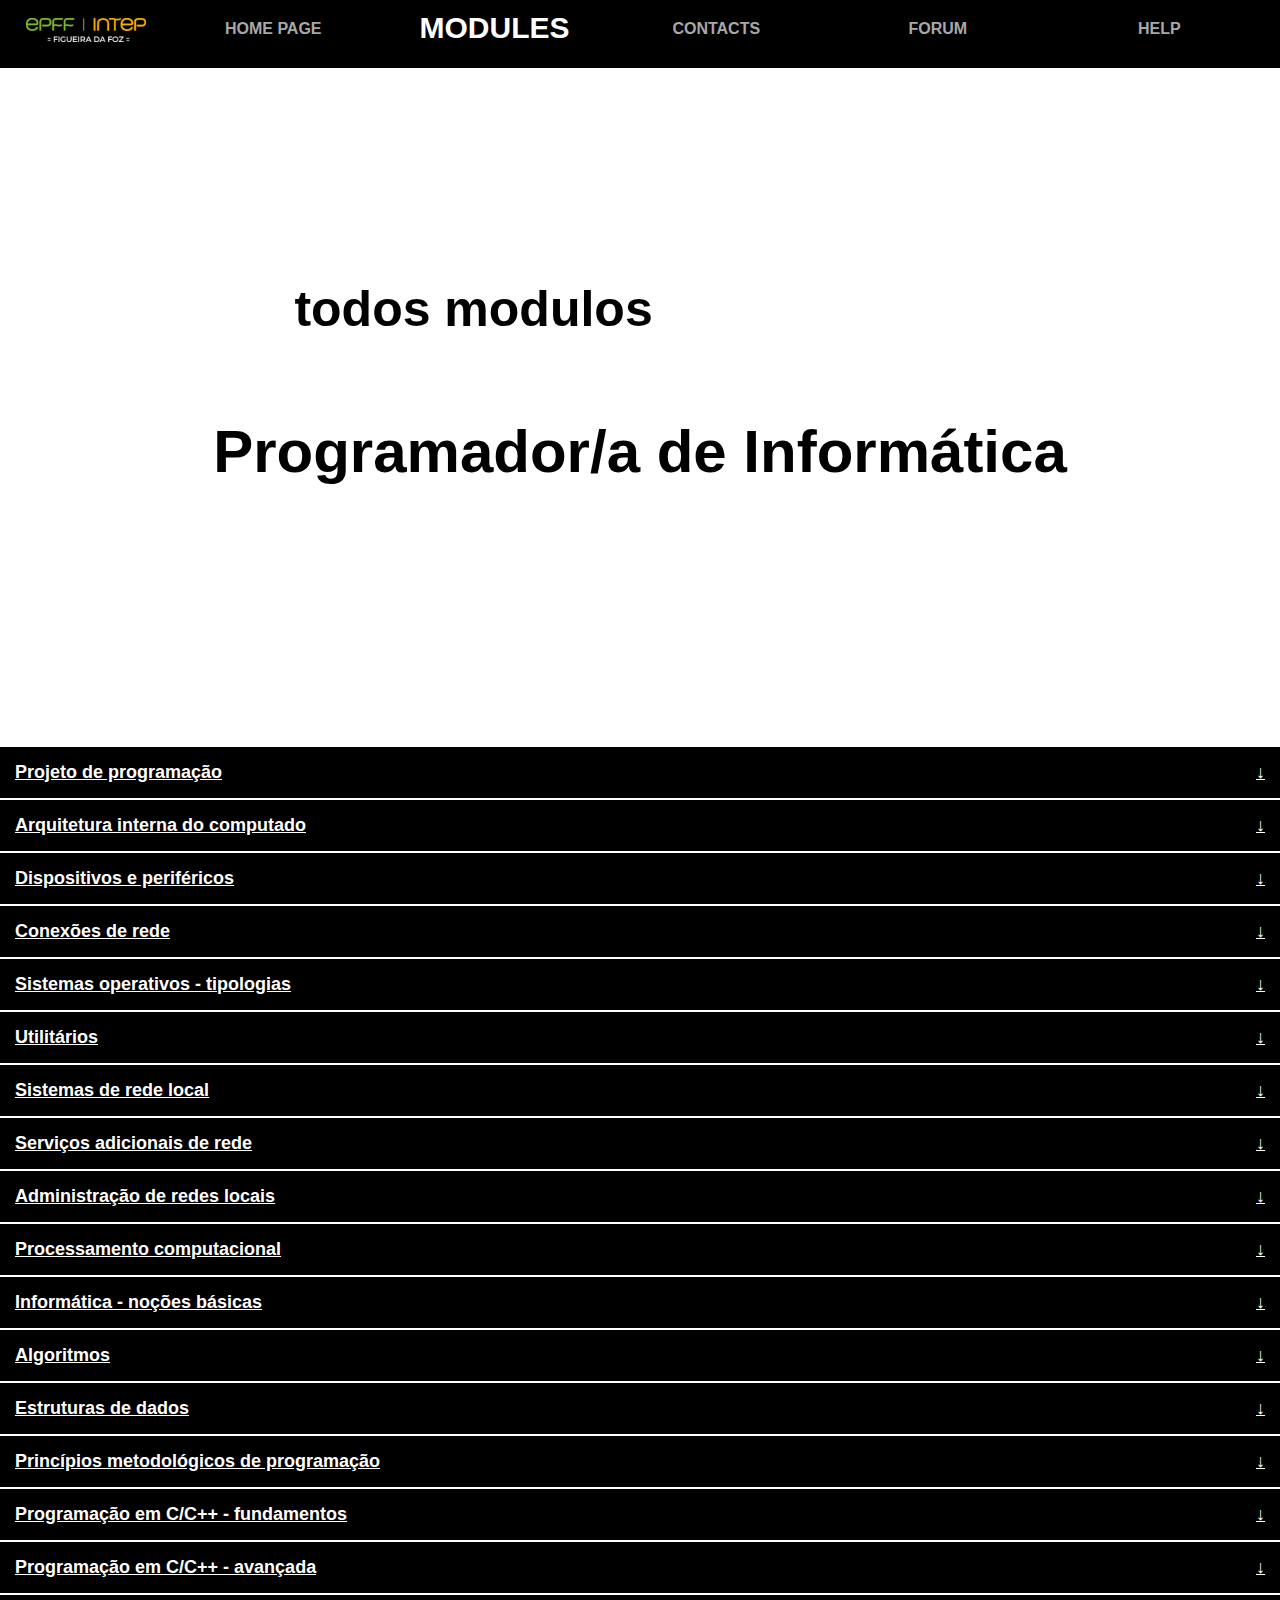
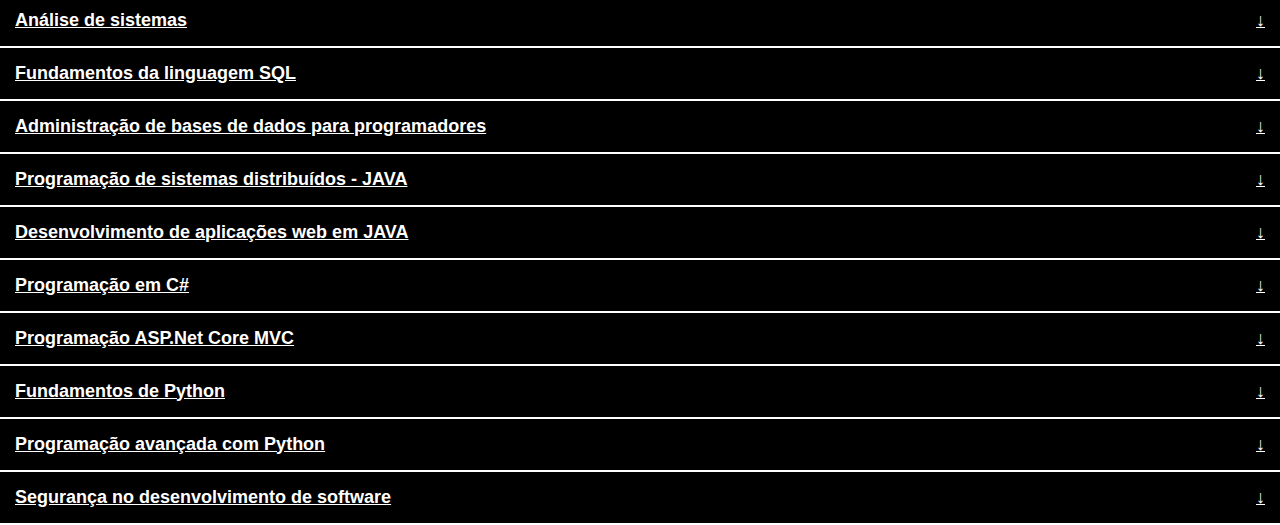
<file: modules.html>
<!DOCTYPE html>
<html lang="en">
<head>
    <meta charset="UTF-8">
    <meta http-equiv="X-UA-Compatible" content="IE=edge">
    <meta name="viewport" content="width=device-width, initial-scale=1.0">
    <title>Document</title>
    <link rel="stylesheet" href="src/sass/style.css">

    
    <link href="https://cdn.jsdelivr.net/npm/bootstrap@5.1.3/dist/css/bootstrap.min.css" rel="stylesheet" integrity="sha384-1BmE4kWBq78iYhFldvKuhfTAU6auU8tT94WrHftjDbrCEXSU1oBoqyl2QvZ6jIW3" crossorigin="anonymous">
    <script src="https://cdn.jsdelivr.net/npm/bootstrap@5.1.3/dist/js/bootstrap.bundle.min.js" integrity="sha384-ka7Sk0Gln4gmtz2MlQnikT1wXgYsOg+OMhuP+IlRH9sENBO0LRn5q+8nbTov4+1p" crossorigin="anonymous"></script>
</head>
<body>
    

    <section class="navigate">
        <div class="container">
            <div class="navi-items">
                
                
                <a href="contact.html#mapa"><img src="src/img/school_logo.png" alt="" class="img_school_logo"></a>
                <div class="obnav"><a href="index.html" class="navi_item"  >home page</a></div>
                <div class="obnav"><a href="modules.html" class="navi_item"  >modules</a></div>
                <div class="obnav"><a href="contact.html" class="navi_item"  >contacts</a></div>
                <div class="obnav"><a href="forum.html" class="navi_item"  >forum</a></div>
                <div class="obnav"><a href="help.html" class="navi_item"  >help</a></div>
                
                
                
                
                
            </div>
        </div>
    </section>

    <section class="home_page2">
        <div class="container">
            <div class="navi-items">
                <div class="bg_for_hm">
                    <div class="col-xl-6 col-lg-6">
                        <h2 class="h2_mod">todos modulos</h2>
                    </div>
                    <div class="col-xl-12 col-lg-12">
                        <p class="curse_mod">Programador/a de Informática</p>
                    </div>
                    <div class="col-xl-12 col-lg-12">
                        <p class="curse_arrow"><span class="arrow">↓</span></p>
                    </div>
                </div>

                <div class="accordion">
                    <div class="accordion-item">
                        <button class="accordion-header">Projeto de programação <span class="arrow">↓</span></button>
                        <div class="accordion-content">
                                    <div class="modulos_text">
                                    <div class="col-xl-12 col-lg-12"><h2 class="h2_modulos"></h2></div>
                                    <div class="col-xl-4 col-lg-6"><h2 class="objetivos">Objetivos</h2></div>
                                    <ul>
                                        <li>Planear um projeto de desenvolvimento de software.</li>
                                        <li>Implementar um projeto de desenvolvimento de software.</li>
                                        
                                    </ul>
                                    <div class="col-xl-4 col-lg-6"><h2 class="cont">Conteúdos</h2></div>
                                    <ul>
                                        <li>Âmbito do projeto</li>
                                        <li>Levantamento de requisitos</li>
                                        <li>Elaboração do projeto</li>
                                        <li>Desempenho do projeto</li>
                                        <li>Apresentação do projeto</li>
                                    </ul>
                                    </div>
                                    
                        </div>           
                    </div>
                </div>
                
                <div class="accordion">
                    <div class="accordion-item">
                        <button class="accordion-header">Arquitetura interna do computado <span class="arrow">↓</span></button>
                        <div class="accordion-content">
                            <div class="modulos_text">
                                <div class="col-xl-4 col-lg-6"><h2 class="objetivos">Objetivos</h2></div>
                                <ul>
                                    <li>Identificar os elementos base da arquitetura de um computador..</li>
                                    <li>Reconhecer as unidades de execução do computador.</li>
                                    <li>Identificar a estrutura da memória e as funções de um processador.</li>
                                    <li>Descrever as formas de gestão da memória e do processador de um computador.</li>
                                    
                                </ul>
                                <div class="col-xl-4 col-lg-6"><h2 class="cont">Conteúdos</h2></div>
                                <ul>
                                    <li>Organização do computador
                                        Descrição de uma tarefa</li>
                                    <li>Fases de execução de uma tarefa</li>
                                    <li>Unidades de execução de tarefas.</li>
                                    <li>Computador como um conjunto de unidades de execução de tarefas</li>
                                    <li>Componentes do computador
                                        Descrição das unidades componentes</li>
                                        <li>Unidade e gestão de memória
                                            Estrutura da memória</li>
                                        <li>Células</li>
                                        <li>Modo de endereçamento</li>
                                        <li>Modo de medição da capacidade de memória</li>
                                        <li>Tipos de memória</li>
                                        <li>Periféricos de gestão por paginação, segmentação, atribuição, alocação, reorganização, endereçamento e memória virtual</li>
                                        <li>Processador
                                            Estrutura do processador</li>
                                        <li>Unidade de cálculo</li>
                                        <li>Unidade de controlo</li>
                                        <li>Relógio e potencia de cálculo
                                            Unidade de descodificação das instruções</li>
                                            <li>Controlador das instruções</li>
                                            <li>Ports e interfaces dos periféricos
                                                Estrutura dos ports</li>
                                            <li>Endereçagem</li>
                                            <li>Buffers</li>
                                            <li>Ports série e paralelos</li>
                                            <li>Gestão do processador
                                                Divisão no tempo</li>
                                            <li>Prioridades</li>
                                            <li>Processos e os seus estados</li>
                                </ul>
                                </div>
                                    
                        </div>           
                    </div>
                </div>
                
                <div class="accordion">
                    <div class="accordion-item">
                        <button class="accordion-header">Dispositivos e periféricos <span class="arrow">↓</span></button>
                        <div class="accordion-content">
                            <div class="modulos_text">
                            <div class="col-xl-4 col-lg-6"><h2 class="objetivos">Objetivos</h2></div>
                            <ul>
                                <li>Instalar e configurar dispositivos internos e externos no computador.</li>
                                <li>Identificar as avarias mais frequentes na conexão dos dispositivos.</li>
                            </ul>
                            <div class="col-xl-4 col-lg-6"><h2 class="cont">Conteúdos</h2></div>
                            <ul>
                                <li>Instalação de dispositivos internos
                                    Memórias RAM e VRAM</li>
                                <li>Unidades de discos</li>
                                <li>Unidades de disquetes</li>
                                <li>Unidades de CD-ROM</li>
                                <li>Unidades de tape</li>
                                <li>Adaptadores de rede</li>
                                <li>Adaptadores SCSI</li>
                                <li>Adaptadores de vídeo</li>
                                <li>Adaptadores de som</li>
                                <li>Adaptadores de emulação</li>
                                <li>Controladores de periféricos</li>
                                <li>Modems</li>
                                <li>Fontes de alimentação</li>
                                <li>Configuração de dispositivos internos
                                    Níveis de interrupção</li>
                                <li>Sistema de buses</li>
                                <li>Ports</li>
                                <li>Software de setup</li>
                                <li>Formatação física dos discos</li>
                                <li>Instalação de dispositivos externos
                                    Impressoras</li>
                                <li>Unidades de discos</li>
                                <li>Unidades de disquetes</li>
                                <li>Unidades de CD-ROM</li>
                                <li>Unidades de tape</li>
                                <li>Teclados</li>
                                <li>Ratos</li>
                                <li>Mesas digitalizadoras</li>
                                <li>Plotters</li>
                                <li>Scanners</li>
                                <li>Modems</li>
                                <li>Fontes de alimentação</li>
                                <li>Avarias</li>
                                <li>Manuseamento e segurança de componentes e do material utilizado</li>
                            </ul>
                            </div>
                                    
                        </div>           
                    </div>
                </div>
                
                <div class="accordion">
                    <div class="accordion-item">
                        <button class="accordion-header">Conexões de rede <span class="arrow">↓</span></button>
                        <div class="accordion-content">
                            <div class="modulos_text">
                                <div class="col-xl-4 col-lg-6"><h2 class="objetivos">Objetivos</h2></div>
                                <ul>
                                    <li>Instalar redes locais</li>
                                    
                                </ul>
                                <div class="col-xl-4 col-lg-6"><h2 class="cont">Conteúdos</h2></div>
                                <ul>
                                    <li>Definição de modelo de rede</li>
                                    <li>Tipos de rede e de ligação</li>
                                    <li>Configuração do adaptador de rede por tipo de rede</li>
                                    <li>Instalação de Hubs e sua ligação aos computadores</li>
                                </ul>
                                </div>
                                    
                        </div>           
                    </div>
                </div>
                
                <div class="accordion">
                    <div class="accordion-item">
                        <button class="accordion-header">Sistemas operativos - tipologias <span class="arrow">↓</span></button>
                        <div class="accordion-content">
                            <div class="modulos_text">
                                <div class="col-xl-4 col-lg-6"><h2 class="objetivos">Objetivos</h2></div>
                                <ul>
                                    <li>Instalar e configurar os sistemas operativos.</li>
                                    
                                </ul>
                                <div class="col-xl-4 col-lg-6"><h2 class="cont">Conteúdos</h2></div>
                                <ul>
                                    <li>Exigências do sistema operativo quanto às capacidades do equipamento</li>
                                    <li>Instalação do SO a partir de periféricos</li>
                                    <li>Selecção de opções na instalação</li>
                                    <li>Definição do plano de configuração de periféricos</li>
                                    <li>Definição do modelo de logins</li>
                                    <li>Configuração do SO de acordo com as necessidades de cada utilizador</li>
                                    <li>Manutenção do SO por alteração da configuração do equipamento</li>
                                </ul>
                                </div>
                                    
                        </div>           
                    </div>
                </div>
                
                <div class="accordion">
                    <div class="accordion-item">
                        <button class="accordion-header">Utilitários <span class="arrow">↓</span></button>
                        <div class="accordion-content">
                            <div class="modulos_text">
                             
                                <div class="col-xl-4 col-lg-6"><h2 class="objetivos">Objetivos</h2></div>
                                <ul>
                                    <li>Instalar e configurar utilitários sobre o sistema operativo (SO).</li>
                                    
                                </ul>
                                <div class="col-xl-4 col-lg-6"><h2 class="cont">Conteúdos</h2></div>
                                <ul>
                                    <li>Tipos de utilitários</li>
                                    <li>Antivírus</li>
                                    <li>Gestores de disco</li>
                                    <li>Compressores e descompressores de dados</li>
                                    <li>Conversores de ficheiros</li>
                                    <li>Browsers de acesso a uma rede intranet/internet</li>
                                    <li>Emulação de terminais</li>
                                    <li>Transferência de ficheiros (File Transfer)</li>
                                    <li>Instalação e configuração de utilitários
                                        Acesso a bases de dados e a servidores</li>
                                    <li>Gestores de monitorização de tráfego de redes</li>
                                    <li>Gestores de mail</li>
                                    <li>Gestores de bancos de imagens</li>
                                    <li>Gestores de comunicações</li>
                                </ul>
                                </div>
                                    
                        </div>           
                    </div>
                </div>
                
                <div class="accordion">
                    <div class="accordion-item">
                        <button class="accordion-header">Sistemas de rede local <span class="arrow">↓</span></button>
                        <div class="accordion-content">
                            <div class="modulos_text">
                                <div class="col-xl-4 col-lg-6"><h2 class="objetivos">Objetivos</h2></div>
                                <ul>
                                    <li>Estruturar e implementar um sistema de rede local.</li>
                                    <li>Implementar políticas de segurança em redes locais.</li>
                                    
                                </ul>
                                <div class="col-xl-4 col-lg-6"><h2 class="cont">Conteúdos</h2></div>
                                <ul>
                                    <li>Estrutura de um sistema operativo de rede local</li>
                                    <li>Propriedades</li>
                                    <li>Módulos</li>
                                    <li>Plano de instalação de um servidor de rede local</li>
                                    <li>Selecção do hardware, adaptadores de rede, unidades de UPS e de backups</li>
                                    <li>Selecção do File System e do protocolo de rede</li>
                                    <li>Definição da função do servidor na rede</li>
                                    <li>Identificação dos equipamentos a conectar na rede</li>
                                    <li>Definição das contas de cliente e do modelo de segurança</li>
                                    <li>Instalação do sistema de gestão do servidor</li>
                                    <li>Partições do disco</li>
                                    <li>Sistema de Dual Boot</li>
                                    <li>Migração de e para outros sistemas</li>
                                    <li>Instalação do software cliente</li>
                                    <li>Organização do sistema operativo de rede</li>
                                    <li>Segurança de rede</li>
                                </ul>
                                </div>
                
                                    
                        </div>           
                    </div>
                </div>
                
                <div class="accordion">
                    <div class="accordion-item">
                        <button class="accordion-header">Serviços adicionais de rede <span class="arrow">↓</span></button>
                        <div class="accordion-content">
                            <div class="modulos_text">
                                <div class="col-xl-4 col-lg-6"><h2 class="objetivos">Objetivos</h2></div>
                                <ul>
                                    <li>Instalar e configurar serviços adicionais de rede.</li>
                                    
                                </ul>
                                <div class="col-xl-4 col-lg-6"><h2 class="cont">Conteúdos</h2></div>
                                <ul>
                                    <li>Gestão do file server</li>
                                    <li>Gestão do print server</li>
                                    <li>Serviços de acesso remoto</li>
                                    <li>TCP/IPl</li>
                                </ul>
                                </div>
                                
                                    
                        </div>           
                    </div>
                </div>
                
                <div class="accordion">
                    <div class="accordion-item">
                        <button class="accordion-header">Administração de redes locais <span class="arrow">↓</span></button>
                        <div class="accordion-content">
                            <div class="modulos_text">
                                <div class="col-xl-4 col-lg-6"><h2 class="objetivos">Objetivos</h2></div>
                                <ul>
                                    <li>Manter os níveis de disponibilidade e desempenho da rede.</li>
                                    
                                </ul>
                                <div class="col-xl-4 col-lg-6"><h2 class="cont">Conteúdos</h2></div>
                                <ul>
                                    <li>Backups e reposições</li>
                                    <li>Sistemas de fault tolerance</li>
                                    <li>Monitorar a segurança e analisar o sistema de auditoria</li>
                                    <li>Aplicação de auditoria</li>
                                    <li>Instalação de aplicações de escritório</li>
                                    <li>Performance do servidor</li>
                                </ul>
                                </div>
                                    
                        </div>           
                    </div>
                </div>
                
                <div class="accordion">
                    <div class="accordion-item">
                        <button class="accordion-header">Processamento computacional <span class="arrow">↓</span></button>
                        <div class="accordion-content">
                            <div class="modulos_text">
                                <div class="col-xl-4 col-lg-6"><h2 class="objetivos">Objetivos</h2></div>
                                <ul>
                                    <li>Descrever os elementos base de um computador em termos de tarefas de processamento</li>
                                    
                                </ul>
                                <div class="col-xl-4 col-lg-6"><h2 class="cont">Conteúdos</h2></div>
                                <ul>
                                    <li>Organização de um computador</li>
                                    <li>Componentes dum computador</li>
                                    <li>Unidade de memória:</li>
                                    <li>Processador</li>
                                </ul>
                                </div>
                                    
                        </div>           
                    </div>
                </div>
                
                <div class="accordion">
                    <div class="accordion-item">
                        <button class="accordion-header">Informática - noções básicas <span class="arrow">↓</span></button>
                        <div class="accordion-content">
                            <div class="modulos_text">
                                <div class="col-xl-4 col-lg-6"><h2 class="objetivos">Objetivos</h2></div>
                                <ul>
                                    <li>Identificar as diferentes fases da evolução da microinformática.</li>
                                    <li>Identificar, caracterizar e distinguir as diferentes componentes da microinformática.</li>
                                    <li>Utilizar, a nível elementar, as principais ferramentas informáticas na ótica do utilizador.</li>
                                    
                                </ul>
                                <div class="col-xl-4 col-lg-6"><h2 class="cont">Conteúdos</h2></div>
                                <ul>
                                    <li>Microinformática – evolução histórica</li>
                                    <li>Principais ferramentas informáticas na ótica do utilizador</li>
                                    <li>Hardware – Introdução básica</li>
                                    <li>Software – Identificação e caracterização</li>
                                    <li>Técnicas de processamento de texto</li>
                                    <li>Técnicas de processamento de folhas de cálculo</li>
                                    <li>Técnicas de criação e apresentação de diapositivos</li>
                                    <li>Fundamentos de armazenamento de dados</li>
                                    <li>Utilização da internet</li>
                                    <li>Utilização de correio eletrónico</li>
                                    <li>Impressoras - manuseamento</li>
                                    <li>Tipos de impressoras</li>
                                </ul>
                                </div>
                                    
                        </div>           
                    </div>
                </div>
                
                <div class="accordion">
                    <div class="accordion-item">
                        <button class="accordion-header">Algoritmos <span class="arrow">↓</span></button>
                        <div class="accordion-content">
                            <div class="modulos_text">
                                <div class="col-xl-4 col-lg-6"><h2 class="objetivos">Objetivos</h2></div>
                                <ul>
                                    <li>Reconhecer e desenvolver algoritmos.</li>
                                    
                                </ul>
                                <div class="col-xl-4 col-lg-6"><h2 class="cont">Conteúdos</h2></div>
                                <ul>
                                    <li>Linguagem estruturada</li>
                                    <li>Construção de um algoritmo</li>
                                    <li>Estruturas lógicas básicas e o seu controlo</li>
                                    <li>Tipos de dados em algoritmia</li>
                                    <li>Descrição da entrada e saída de dados</li>
                                    <li>Técnicas de construção de algoritmos</li>
                                    <li>Construção de procedimentos</li>
                                </ul>
                                </div>
                                    
                        </div>           
                    </div>
                </div>
                
                <div class="accordion">
                    <div class="accordion-item">
                        <button class="accordion-header">Estruturas de dados <span class="arrow">↓</span></button>
                        <div class="accordion-content">
                            <div class="modulos_text">
                                <div class="col-xl-4 col-lg-6"><h2 class="objetivos">Objetivos</h2></div>
                                <ul>
                                    <li>Reconhecer os diferentes tipos de estruturas de dados.</li>
                                    
                                </ul>
                                <div class="col-xl-4 col-lg-6"><h2 class="cont">Conteúdos</h2></div>
                                <ul>
                                    <li>Introdução às estruturas de dados</li>
                                    <li>Estrutura de lista linear</li>
                                    <li>Estrutura matricial unidimensional</li>
                                    <li>Estrutura matricial multidimensional</li>
                                    <li>Estruturas filas de espera e pilhas</li>
                                    <li>Estrutura de árvore binária</li>
                                </ul>
                                </div>
                                    
                        </div>           
                    </div>
                </div>
                
                <div class="accordion">
                    <div class="accordion-item">
                        <button class="accordion-header">Princípios metodológicos de programação <span class="arrow">↓</span></button>
                        <div class="accordion-content">
                            <div class="modulos_text">
                                <div class="col-xl-4 col-lg-6"><h2 class="objetivos">Objetivos</h2></div>
                                <ul>
                                    <li>Reconhecer as vantagens e desvantagens da utilização de uma metodologia.</li>
                                    
                                </ul>
                                <div class="col-xl-4 col-lg-6"><h2 class="cont">Conteúdos</h2></div>
                                <ul>
                                    <li>Metodologias em programação local</li>
                                    <li>Princípios do método</li>
                                    <li>Estrutura de um programa</li>
                                    <li>Corpo do programa</li>
                                    <li>Desenho de formatos para entrada e saída dos dados em ecrã</li>
                                    <li>Dicionário de dados</li>
                                </ul>
                                </div>
                
                                    
                        </div>           
                    </div>
                </div>
                
                <div class="accordion">
                    <div class="accordion-item">
                        <button class="accordion-header">Programação em C/C++ - fundamentos <span class="arrow">↓</span></button>
                        <div class="accordion-content">
                            <div class="modulos_text">
                                <div class="col-xl-4 col-lg-6"><h2 class="objetivos">Objetivos</h2></div>
                                <ul>
                                    <li>Conceber programasem linguagem C/C++.</li>
                                    
                                </ul>
                                <div class="col-xl-4 col-lg-6"><h2 class="cont">Conteúdos</h2></div>
                                <ul>
                                    <li>Estrutura de um programa em C/C++</li>
                                    <li>Dados em C</li>
                                    <li>Estudo e emprego da função printf()</li>
                                    <li>Cadeia de carateres e entrada e saída de dados formatados</li>
                                    <li>Operadores e expressões em C/C++</li>
                                    <li>Estruturas repetitivas em C/C++</li>
                                    <li>Estruturas repetitivas complexas</li>
                                    <li>Estruturas alternativas em C/C++</li>
                                    <li>Funções</li>
                                    <li>Matrizes</li>
                                    <li>Cadeias de carateres (string)</li>
                                </ul>
                                </div>
                                    
                        </div>           
                    </div>
                </div>
                
                <div class="accordion">
                    <div class="accordion-item">
                        <button class="accordion-header">Programação em C/C++ - avançada <span class="arrow">↓</span></button>
                        <div class="accordion-content">
                            <div class="modulos_text">
                                <div class="col-xl-12 col-lg-12"><h2 class="h2_modulos">Programação em C/C++ - avançada</h2></div>
                                <div class="col-xl-4 col-lg-6"><h2 class="objetivos">Objetivos</h2></div>
                                <ul>
                                    <li>Elaborar programas complexosem linguagem C/C++.</li>
                                    
                                </ul>
                                <div class="col-xl-4 col-lg-6"><h2 class="cont">Conteúdos</h2></div>
                                <ul>
                                    <li>Apontadores</li>
                                    <li>Estruturas</li>
                                    <li>Uniões</li>
                                    <li>Impressão de carateres por acesso direto à memória</li>
                                    <li>Campos bit</li>
                                    <li>Livraria do C/C++</li>
                                    <li>Alocação e desalocação de memória</li>
                                    <li>Ficheiros em C/C++</li>
                                </ul>
                                </div>
                                    
                        </div>           
                    </div>
                </div>
                
                <div class="accordion">
                    <div class="accordion-item">
                        <button class="accordion-header">Análise de sistemas <span class="arrow">↓</span></button>
                        <div class="accordion-content">
                            <div class="modulos_text">
                                <div class="col-xl-12 col-lg-12"><h2 class="h2_modulos">Análise de sistemas</h2></div>
                                <div class="col-xl-4 col-lg-6"><h2 class="objetivos">Objetivos</h2></div>
                                <ul>
                                    <li>Proceder à elaboração e representação desistemas de informação.</li>
                                    
                                </ul>
                                <div class="col-xl-4 col-lg-6"><h2 class="cont">Conteúdos</h2></div>
                                <ul>
                                    <li>Conceito de análise e de sistema de informação</li>
                                    <li>Modelos de entidades e relações</li>
                                    <li>Modelos físicos de dados</li>
                                    <li>Representação das fronteiras do sistema</li>
                                    <li>Representação do comportamento do sistema</li>
                                    <li>Representação da implementação do sistema</li>
                                </ul>
                                </div>
                                    
                        </div>           
                    </div>
                </div>
                
                <div class="accordion">
                    <div class="accordion-item">
                        <button class="accordion-header">Fundamentos da linguagem SQL <span class="arrow">↓</span></button>
                        <div class="accordion-content">
                            <div class="modulos_text">
                                <div class="col-xl-12 col-lg-12"><h2 class="h2_modulos">Fundamentos da linguagem SQL</h2></div>
                                <div class="col-xl-4 col-lg-6"><h2 class="objetivos">Objetivos</h2></div>
                                <ul>
                                    <li>Identificar bases de dados relacionais.</li>
                                    <li>Consultar dados armazenados dentro da base de dados.</li>
                                    <li>Criar tabelas, inserir, alterar e apagar dados.</li>
                                    
                                </ul>
                                <div class="col-xl-4 col-lg-6"><h2 class="cont">Conteúdos</h2></div>
                                <ul>
                                    <li>Introdução a bases de dados</li>
                                    <li>Ambientes de bases de dados</li>
                                    <li>Terminologia de bases de dados relacionais</li>
                                    <li>Planeamento e desenho de bases de dados</li>
                                    <li>Introdução ao SQL</li>
                                    <li>Criação de bases de dados</li>
                                    <li>Tabelas e integridade de dados</li>
                                    <li>Fundamentos de transact SQL</li>
                                    <li>Filtragem e ordenação de dados</li>
                                </ul>
                                </div>
                                    
                        </div>           
                    </div>
                </div>
                
                
                <div class="accordion">
                    <div class="accordion-item">
                        <button class="accordion-header">Administração de bases de dados para programadores <span class="arrow">↓</span></button>
                        <div class="accordion-content">
                            <div class="modulos_text">
                                <div class="col-xl-12 col-lg-12"><h2 class="h2_modulos">Administração de bases de dados para programadores</h2></div>
                                <div class="col-xl-4 col-lg-6"><h2 class="objetivos">Objetivos</h2></div>
                                <ul>
                                    <li>Descrever a arquitetura de uma base de dados Oracle e seus fatores que influenciam o seu desempenho.</li>
                                    <li>Identificar os parâmetros que o administrador da base de dados pode controlar e que têm influência direta no desempenho e segurança.</li>
                                    <li>Executar as tarefas típicas de administração de base de dados.</li>
                                    
                                </ul>
                                <div class="col-xl-4 col-lg-6"><h2 class="cont">Conteúdos</h2></div>
                                <ul>
                                    <li>A arquitetura da base de dados</li>
                                    <li>Como uma base de dados executa um Update</li>
                                    <li>Fatores que aceleram ou atrasam a execução de consultas</li>
                                    <li>Instalação da base de dados</li>
                                    <li>Levantar e “descer” a base de dados</li>
                                    <li>Configuração das ligações à base de dados</li>
                                    <li>Acesso a dados locais e remotos</li>
                                    <li>Descrição e configuração das estruturas em memória</li>
                                    <li>Configuração e gestão do espaço em disco</li>
                                    <li>Gestão dos utilizadores e a segurança de acesso</li>
                                    <li>Monitorização do funcionamento da base de dados prestando atenção particular aos fatores que degradam o desempenho ou comprometem a segurança</li>
                                    <li>Exportação e importação de dados</li>
                                    <li>Cópias de segurança (backup) com a base de dados operacional.</li>
                                    <li>Reposição de uma base de dados a partir de uma cópia de segurança</li>
                                </ul>
                                </div>
                                    
                        </div>           
                    </div>
                </div>
                <div class="accordion">
                    <div class="accordion-item">
                        <button class="accordion-header">Programação de sistemas distribuídos - JAVA <span class="arrow">↓</span></button>
                        <div class="accordion-content">
                            <div class="modulos_text">
                                <div class="col-xl-12 col-lg-12"><h2 class="h2_modulos">Programação de sistemas distribuídos - JAVA</h2></div>
                                <div class="col-xl-4 col-lg-6"><h2 class="objetivos">Objetivos</h2></div>
                                <ul>
                                    <li>Programar em linguagem JAVA.</li>
                                    
                                </ul>
                                <div class="col-xl-4 col-lg-6"><h2 class="cont">Conteúdos</h2></div>
                                <ul>
                                    <li>Conceitos básicos e plataforma Java</li>
                                    <li>Aplicações gráficas em Java</li>
                                </ul>
                                </div>
                                    
                        </div>           
                    </div>
                </div>
                
                <div class="accordion">
                    <div class="accordion-item">
                        <button class="accordion-header">Desenvolvimento de aplicações web em JAVA <span class="arrow">↓</span></button>
                        <div class="accordion-content">
                            <div class="modulos_text">
                                <div class="col-xl-12 col-lg-12"><h2 class="h2_modulos"></h2>Desenvolvimento de aplicações web em JAVA</div>
                                <div class="col-xl-4 col-lg-6"><h2 class="objetivos">Objetivos</h2></div>
                                <ul>
                                    <li>Implementar e criar aplicações Java EE.</li>
                                    <li>Gerir regras de negócio utilizando POJOs, EJBs, SOAP WebServices, e JMS.</li>
                                    <li>Administrar persistência utilizando JPA.</li>
                                    <li>Garantir a segurança nas aplicações web.</li>
                                    
                                </ul>
                                <div class="col-xl-4 col-lg-6"><h2 class="cont">Conteúdos</h2></div>
                                <ul>
                                    <li>Introdução ao JAVA EE</li>
                                    <li>Introdução à programação web</li>
                                    <li>Persistência utilizando entidades JPA</li>
                                    <li>Modelo lógico com EJB</li>
                                    <li>API de Serviço de mensagens</li>
                                    <li>Serviços SOAP com JAX-WS</li>
                                    <li>Aplicações web com Servlets, JSP’s, WebSockets e JSF</li>
                                    <li>Serviços com JAX-RS</li>
                                    <li>Segurança em aplicações web</li>
                                </ul>
                                </div>
                                    
                        </div>           
                    </div>
                </div>
                
                <div class="accordion">
                    <div class="accordion-item">
                        <button class="accordion-header">Programação em C# <span class="arrow">↓</span></button>
                        <div class="accordion-content">
                            <div class="modulos_text">
                                <div class="col-xl-12 col-lg-12"><h2 class="h2_modulos">Programação em C#</h2></div>
                                <div class="col-xl-4 col-lg-6"><h2 class="objetivos">Objetivos</h2></div>
                                <ul>
                                    <li>Produzir, depurar e testar o código de aplicações produzidas no ambiente Visual Studio com recurso à linguagem Visual C# .NET.</li>
                                    <li>Manipular a programação por objetos e eventos em  Visual C# .NET.</li>
                                    <li>Utilizar o Visual C# .NET como interface para bases de dados.</li>
                                    
                                </ul>
                                <div class="col-xl-4 col-lg-6"><h2 class="cont">Conteúdos</h2></div>
                                <ul>
                                    <li>Microsoft .NET Framework</li>
                                    <li>Microsoft Visual Studio .NET</li>
                                    <li>Variáveis value-type</li>
                                    <li>Statements e excepções</li>
                                    <li>Métodos e parâmetros</li>
                                    <li>Arrays</li>
                                    <li>Técnicas de programação orientada a objectos</li>
                                    <li>Variáveis reference-type</li>
                                    <li>Criação e destruição de objectos</li>
                                    <li>Mecanismos de herança</li>
                                    <li>Agregação</li>
                                    <li>Namespaces</li>
                                    <li>Operadores e eventos</li>
                                    <li>Propriedades</li>
                                    <li>Indexadores</li>
                                    <li>Atributos</li>
                                </ul>
                                </div>
                                    
                        </div>           
                    </div>
                </div>
                
                <div class="accordion">
                    <div class="accordion-item">
                        <button class="accordion-header">Programação ASP.Net Core MVC <span class="arrow">↓</span></button>
                        <div class="accordion-content">
                            <div class="modulos_text">
                                <div class="col-xl-12 col-lg-12"><h2 class="h2_modulos">Programação ASP.Net Core MVC</h2></div>
                                <div class="col-xl-4 col-lg-6"><h2 class="objetivos">Objetivos</h2></div>
                                <ul>
                                    <li>Desenhar aplicações web MVC.</li>
                                    <li>Desenvolver aplicações web em ASP.Net Core MVC.</li>
                                    <li>Instalar aplicações web em ASP.Net Core MVC</li>
                                </ul>
                                <div class="col-xl-4 col-lg-6"><h2 class="cont">Conteúdos</h2></div>
                                <ul>
                                    <li>Introdução ao MVC</li>
                                    <li>Introdução ao ASP.Net Core</li>
                                    <li>Criação de controladores de MVC</li>
                                    <li>Criação de vistas de MVC</li>
                                    <li>Criação de modelos de MVC</li>
                                    <li>Entity Framework Core</li>
                                    <li>Apresentação gráfica</li>
                                    <li>Segurança</li>
                                    <li>Performance aplicacional</li>
                                    <li>Implementação de web APIs</li>
                                    <li>Alojamento e Publicação</li>
                                    <li>Publicação</li>
                                </ul>
                                </div>
                                    
                        </div>           
                    </div>
                </div>
                
                <div class="accordion">
                    <div class="accordion-item">
                        <button class="accordion-header">Fundamentos de Python <span class="arrow">↓</span></button>
                        <div class="accordion-content">
                            <div class="modulos_text">
                                <div class="col-xl-12 col-lg-12"><h2 class="h2_modulos">Fundamentos de Python</h2></div>
                                <div class="col-xl-4 col-lg-6"><h2 class="objetivos">Objetivos</h2></div>
                                <ul>
                                    <li>Instalar e organizar o ambiente de desenvolvimento.</li>
                                    <li>Elaborar pequenos scripts em Python.</li>
                                    <li>Utilizar módulos e bibliotecas.</li>
                                    <li>Implementar testes unitários.</li>
                                    
                                </ul>
                                <div class="col-xl-4 col-lg-6"><h2 class="cont">Conteúdos</h2></div>
                                <ul>
                                    <li>Introdução ao Python</li>
                                    <li>Anaconda e ambientes de desenvolvimento</li>
                                    <li>Utilizações de Python</li>
                                    <li>Conceitos genéricos de programação em Pyhton</li>
                                    <li>Classes</li>
                                    <li>Bibliotecas</li>
                                    <li>Projeto de programação</li>
                                </ul>
                                </div>
                                    
                        </div>           
                    </div>
                </div>
                
                <div class="accordion">
                    <div class="accordion-item">
                        <button class="accordion-header">Programação avançada com Python <span class="arrow">↓</span></button>
                        <div class="accordion-content">
                            <div class="modulos_text">
                                <div class="col-xl-12 col-lg-12"><h2 class="h2_modulos">Programação avançada com Python</h2></div>
                                <div class="col-xl-4 col-lg-6"><h2 class="objetivos">Objetivos</h2></div>
                                <ul>
                                    <li>Aplicar as boas práticas de escrita de código.</li>
                                    <li>Criar classes e utilizar objetos de forma efetiva.</li>
                                    <li>Utilizar as propriedades dos objetos para criar “código dinâmico”.</li>
                                    <li>Efetuar a depuração e log.</li>
                                    <li>Programar para a web em Python.</li>
                                    
                                </ul>
                                <div class="col-xl-4 col-lg-6"><h2 class="cont">Conteúdos</h2></div>
                                <ul>
                                    <li>Tratamento idiomático de dados</li>
                                    <li>Classes e Objetos</li>
                                    <li>Serialization e deserialization de objetos em Python</li>
                                    <li>Teste, registo e depuração</li>
                                    <li>Criação de livrarias e distribuição de programas em Python</li>
                                    <li>Âmbito em funções</li>
                                    <li>Metaprogramação, programação dinâmica</li>
                                    <li>Iteradores, Geradores e Co-rotinas</li>
                                    <li>Desenvolvimento para a web em Python</li>
                                </ul>
                                </div>
                                    
                        </div>           
                    </div>
                </div>
                
                <div class="accordion">
                    <div class="accordion-item">
                        <button class="accordion-header">Segurança no desenvolvimento de software <span class="arrow">↓</span></button>
                        <div class="accordion-content">
                            <div class="modulos_text">
                                <div class="col-xl-12 col-lg-12"><h2 class="h2_modulos">Segurança no desenvolvimento de software</h2></div>
                                <div class="col-xl-4 col-lg-6"><h2 class="objetivos">Objetivos</h2></div>
                                <ul>
                                    <li>Identificar os conceitos essenciais em programação.</li>
                                    <li>Minimizar riscos de segurança no desenvolvimento de software.</li>
                                    <li>Aplicar os princípios de segurança na programação.</li>
                                    
                                </ul>
                                <div class="col-xl-4 col-lg-6"><h2 class="cont">Conteúdos</h2></div>
                                <ul>
                                    <li>Ciclo de vida de desenvolvimento de software</li>
                                    <li>Desenho de código seguro</li>
                                    <li>Testes de segurança de software</li>
                                    <li>Riscos de segurança em aplicações web</li>
                                </ul>
                                </div>
                                    
                        </div>           
                    </div>
                </div>
                
                


            </div>
        </div>
    </section>






    <script src="src/js/wow.min.js"></script>
            <script src="https://ajax.googleapis.com/ajax/libs/jquery/1.12.4/jquery.min.js"></script>
            <script src="src/js/script.js"></script>
            <script src="src/js/jquery.validate.js"></script>
            <script src="src/js/jquery.maskedinput.js"></script>
            <script>
                document.addEventListener("DOMContentLoaded", function () {
                    // Получаем имя текущего файла (например, "index.html", "modules.html", "contact.html")
                    let currentPage = window.location.pathname.split("/").pop().toLowerCase();
                    if (currentPage === "") currentPage = "index.html"; // Если это главная страница
                
                    // Ищем все ссылки в навигации
                    let links = document.querySelectorAll(".obnav a");
                
                    links.forEach(link => {
                        let linkPage = link.getAttribute("href").toLowerCase(); // Получаем имя файла из href
                
                        if (currentPage === linkPage) {
                            link.classList.add("active"); // Добавляем класс
                            link.style.pointerEvents = "none"; // Делаем ссылку неактивной
                            link.style.color = "white"; // Меняем цвет, чтобы показать, что это текущая страница
                            link.style.fontWeight = "bold"; // Делаем текст жирным
                        }
                    });
                });
                </script>
                
                    <!--Start of Tawk.to Script-->
<script type="text/javascript">
    var Tawk_API=Tawk_API||{}, Tawk_LoadStart=new Date();
    (function(){
    var s1=document.createElement("script"),s0=document.getElementsByTagName("script")[0];
    s1.async=true;
    s1.src='https://embed.tawk.to/67b6ee794cd697191188a11c/1ikh97332';
    s1.charset='UTF-8';
    s1.setAttribute('crossorigin','*');
    s0.parentNode.insertBefore(s1,s0);
    })();
    </script>
    <!--End of Tawk.to Script-->
                
</body>
</html>
</file>
<file: src/sass/style.css>
/*!
 * Bootstrap Reboot v4.3.1 (https://getbootstrap.com/)
 * Copyright 2011-2019 The Bootstrap Authors
 * Copyright 2011-2019 Twitter, Inc.
 * Licensed under MIT (https://github.com/twbs/bootstrap/blob/master/LICENSE)
 * Forked from Normalize.css, licensed MIT (https://github.com/necolas/normalize.css/blob/master/LICENSE.md)
 */
 @import url("https://fonts.googleapis.com/css2?family=Poppins:wght@500;700&display=swap");
 *, ::after, ::before {
   box-sizing: border-box;
 }
 .home_page{
 height: 900px;
 padding-top: -50px;
 background: url(../img/n3.jpg) center center / cover no-repeat;
 transform: scale(-1, 1);
 }
 
 .container_mirror{
 transform: scale(-1, 1);
 }
 
 .home_page .container{
   padding-top: 100px;
   
 }
 
 .home_page2{
   height: 100%;
   padding-top: 160px;
 }
 
 .home_page4{
   padding-top: 50px;
   background: url(../img/n3.jpg) center center / cover no-repeat;
   transform: scale(-1, 1);
   padding-bottom: 50px;
 }
 
 .h2_contact{
   padding-bottom: 30px;
 }
 
 .contact-section {
   transform: scale(-1, 1);
   text-align: center;
   padding: 50px 20px;
   background: #000000; /* Оранжевый фон */
   color: #E6FFE6;
   border-radius: 15px;
   max-width: 800px;
   box-shadow: 0 4px 10px rgba(0, 0, 0, 0.2);
   border: 2px solid white;
   margin: 150px auto;
   margin-right: 100px;
 }
 
 .contact-container {
   display: flex;
   flex-wrap: wrap;
   justify-content: space-between;
   gap: 20px;
 }
 
 .img_school_logo{
   height: 40px;
   align-items: center;
 }
 
 
 
 
 .contact-info, .contact-form {
   flex: 1;
   min-width: 300px;
 }
 
 .contact-info a {
   color: #E6FFE6;
   text-decoration: none;
   font-weight: bold;
 }
 
 .curse_arrow{
   font-size: 60px;
   text-align: center;
   padding-bottom: 20px;
 }
 
 .contact-info{
   padding-top: 30px;
 }
 
/* Стили для универсального модального окна */
#commentModal .modal-content {
  background-color: #fff;
  padding: 20px;
  border-radius: 8px;
  box-shadow: 0 0 10px rgba(0, 0, 0, 0.1);
  width: 400px;
  text-align: center;
  position: relative;
}

#commentModal textarea {
  width: 100%;
  padding: 10px;
  margin-bottom: 10px;
  border: 1px solid #ccc;
  border-radius: 5px;
  resize: vertical;
  font-family: Arial, sans-serif;
  font-size: 14px;
  color: #333;
}

#commentModal .button {
  padding: 8px 16px;
  background-color: #000000;
  color: white;
  border: none;
  border-radius: 5px;
  cursor: pointer;
  font-size: 14px;
  transition: background-color 0.3s ease;
}

#commentModal .button:hover {
  color:beige;
  transition: all 0.3s ease;
  background-color: #32FF96;
}

 
 .contact-form form {
   display: flex;
   flex-direction: column;
   gap: 10px;
 }

/* Стили для формы комментариев */
.comment-form, .reply-form {
  margin-top: 10px;
  padding: 10px;
  background-color: #f9f9f9;
  border: 1px solid #ddd;
  border-radius: 5px;
}

.comment-form textarea, .reply-form textarea {
  width: 100%;
  padding: 10px;
  margin-bottom: 10px;
  border: 1px solid #ccc;
  border-radius: 5px;
  resize: vertical;
  font-family: Arial, sans-serif;
  font-size: 14px;
  color: #333;
}

.comment-form button, .reply-form button {
  padding: 8px 16px;
  background-color: #000000;
  color: white;
  border: none;
  border-radius: 5px;
  cursor: pointer;
  font-size: 14px;
  transition: background-color 0.3s ease;
}

.comment-form button:hover, .reply-form button:hover {
  color:beige;
  transition: all 0.3s ease;
  background-color: #32FF96;
}

/* Стили для иконок (если хотите добавить иконки) */
.comment-form button::before, .reply-form button::before {
  content: "💬"; /* Иконка для комментария */
  margin-right: 5px;
}

.button_registr_modal{
  margin-top: 10px !important;
  width: 70%;
}

.green_p{
  color: #00a550;
}

.registr_inline{
  padding-top: 10px;
  display: inline-block;
  margin-right: 10px;
  font-size: 20px;
} 

.registr_inline input{
  margin-right: 10px;
}
 .contact-form input, 
 .contact-form textarea {
   width: 100%;
   padding: 10px;
   border: none;
   border-radius: 5px;
   font-size: 16px;
 }
 
 .contact-form button {
   background: #000000;
   color: #ffffff;
   font-size: 16px;
   font-weight: bold;
   padding: 10px;
   border: none;
   cursor: pointer;
   border-radius: 5px;
   transition: 0.3s;
 }
 
 .contact-form button:hover {
   background: #32FF96;
   color: white;
 }
 
 .items2{
   padding-right: 50px;
 }
 
 h2.h2_homepage{
   font-size: 30px;
   color: #000000;
   font-weight: bold;
 }
 .h2_mod{
   font-size: 50px;
   padding-left: 23%;
   font-weight: bold;
   color: #000000;
 }
 
 .h2_modulos{
   font-size: 40px;
   padding-top: 30px;
   padding-bottom: 30px;
   text-align: center;
 }
 
 .objetivos{
   font-size: 40px;
   padding-bottom: 40px;
   padding-top: 30px;
 }
 
 .cont{
   font-size: 40px;
   padding-bottom: 40px;
   padding-top: 40px;
 }
 
 li{
   font-size: 20px;
   padding-top: 5px;
 
 }
 
 .accordion {
   width: 100%;
   border-radius: 7px !important;
 }
 
 .accordion-item {
   border-bottom: 2px solid #ffffff !important;
   background-color: #ffffff !important;
   
 }
 
 .accordion-header {
   font-weight: bold;
   color: #ffffff;
   width: 100%;
   padding: 15px;
   background: #000000;
   border: none;
   text-align: left;
   font-size: 18px;
   cursor: pointer;
   display: flex;
   justify-content: space-between; /* Стрелка справа */
   align-items: center;
   transition: background 0.3s;
   text-decoration: underline;
 }
 
 .accordion-header.active {
   background: #32FF96;
   color: white;
   font-weight: bolder;
 }
 
 .map_text{
   color: rgb(0, 0, 0);
   font-weight: bold;
   font-size: 80px;
   padding-left: 50px;
   width: 100%;
 }
 
 .accordion-content {
   max-height: 0;
   overflow: hidden;
   transition: max-height 0.3s ease-out;
   padding: 0 15px;
   background: #ffffff;
 }
 
 .map_sec .container{
   display: flex;
     justify-content: left; /* Горизонтальное выравнивание */
     align-items: center;     /* Вертикальное выравнивание */
     height: 80vh;  
   margin: 20px;
   padding-top: 50px;
 }
 
 .container .map{
   height: 600px;
   width: 100%; /* Ширина блока */
     padding: 20px;
     background-color: #f0f0f0;
     text-align: center
 }
 
 .arrow {
   transition: transform 0.3s ease;
   color: #ffffff;
 }
 
 .active .arrow {
   transform: rotate(180deg); /* Поворачиваем стрелку вверх */
 }
 
 
 .pageup{
   display: block;
   position: fixed;
   bottom: 40px;
   right: 40px;
   width: 40px;
   height: 40px;
   border: none;
   border-radius: none;
   z-index: 1000;
 }
 
 .pageup:hover{
   display: block;
   position: fixed;
   bottom: 35px;
   right: 35px;
   width: 50px;
   height: 50px;
   border: 5px solid white;
   border-radius: 30px;
   animation-name: heartan;
   animation-duration: 2.0s;
   animation-timing-function: ease;
   animation-iteration-count: infinite;
 
 
   
 
 }  
 
 
 .pageup img{
   width: 100%;
   
 }
 
 .objetivos_text{
 font-size: 20px;
 color: #000000;
 }
 
 .curse{
   font-size: 60px;
   color: #000000;
   font-weight: bold;
 }
 .curse_mod{
   font-size: 60px;
   text-align: center;
   padding-bottom: 20px;
   color: #000000;
 }
 
 
 .hp_about_curse{
   padding-top: 50px;
   font-size: 20px;
   color: #000000;
   font-weight: bold;
 }
 
 .bg_for_hm{
   font-weight: bold;
   color: #121416;
 }
 
.home_page_forum{
background-color: white;
 }


.button .button_long{
  width: 150px;
}

.modal{
  width: 400px;
  height: 400px;
}

 html {
   font-family: sans-serif;
   line-height: 1.15;
   
   -webkit-tap-highlight-color: transparent;
 }
 
 article, aside, figcaption, figure, footer, header, hgroup, main, nav, section {
   display: block;
 }
 
 body {
   
  
   min-width: 1000px; /* Зафиксировать ширину, как на ПК */
   

   background-repeat: repeat;  
   background-size: auto;  
   
   margin: 0;
   font-family: -apple-system, BlinkMacSystemFont, "Segoe UI", Roboto, "Helvetica Neue", Arial, "Noto Sans", sans-serif, "Apple Color Emoji", "Segoe UI Emoji", "Segoe UI Symbol", "Noto Color Emoji";
   font-size: 1rem;
   font-weight: 400;
   line-height: 1.5;
  
   text-align: left;
   background-color: rgb(255, 255, 255)!important;
 
 }
 
 [tabindex="-1"]:focus {
   outline: 0 !important;
 }
 
 hr {
   box-sizing: content-box;
   height: 0;
   overflow: visible;
 }
 
 .navigate .container{
     margin: 0;
     padding: 0;
     
     max-width: 100%;
     
     
     transition: 0.5s all;
     list-style-type: none;
     z-index: 2;
 }
 
 .navigate .navi-items{
   border-bottom: 2px solid white;
     background-color: #000000;
     padding: 10px 10px 10px 10px;
     width: 100%;
     height: 10%;
     font-size: 20px;
     font-weight: bold;
     display: flex;
     justify-content: space-around;
     flex-wrap: nowrap;
     margin: 0;
     text-align: center;
     list-style-type: none;
     transition: 0.5s all;
     
 
 }
 
 
 
 
 
 
 
 
 .obnav{
     
     background-color: rgb(0, 0, 0);
     border: none;
     display: grid;
     grid-template-rows: 1fr 1fr 1fr 1fr 1fr;
     height: 40px;
     
     
 }
 
 .obnav{
   background-color: #000000;
   border-radius: 2px;
   width: 15%;
   
   list-style-type: none;
 }
 
 
 
 
 .navi_item{
     text-transform: uppercase;
     cursor: pointer;
     text-decoration: none;
     color: #a8a8a8;
     display: block;
     display: grid;
     grid-template-rows: repeat(1, minmax(0px, 40px)) ;
     
     
 
 }
 
 .navi_item:hover{
     color: #ffffff;
 }
 
 
 
 
 .navi_item {
   padding-top: 7px;
   font-size: 16px; /* Обычный размер текста */
   transition: all 0.3s ease; /* Плавные анимации */
 }
 
 .navi_item.active {
   padding-top: 4px;
   pointer-events: none; /* Отключает клик */
   color: #000000; /* Темнее обычного */
   font-weight: bold; /* Делаем жирной */
   font-size: 20px; /* Чуть больше обычных */
   transform: scale(1.5); /* Немного увеличиваем кнопку */
   box-shadow: none; /* Убираем тени */
   outline: none; /* Отключаем обводку */
 }
 
 .navi_item.active:hover, 
 .navi_item.active:focus, 
 .navi_item.active:active {
   color: #ffffff; /* Оставляем цвет таким же */
   cursor: default; /* Убираем эффект указателя */
   box-shadow: none; /* Убираем тени */
   outline: none; /* Полностью отключаем обводку */
   transform: scale(1.1); /* Фиксируем увеличенный размер */
 }
 
 
 
 
 .obnav:active{
     color:beige;
     background-color: #32FF96;
     
    
     
 }
 .obnav:hover{
   color:rgb(255, 255, 255);
   background-color: #32FF96;
   border: none;
   
 }
</file>
